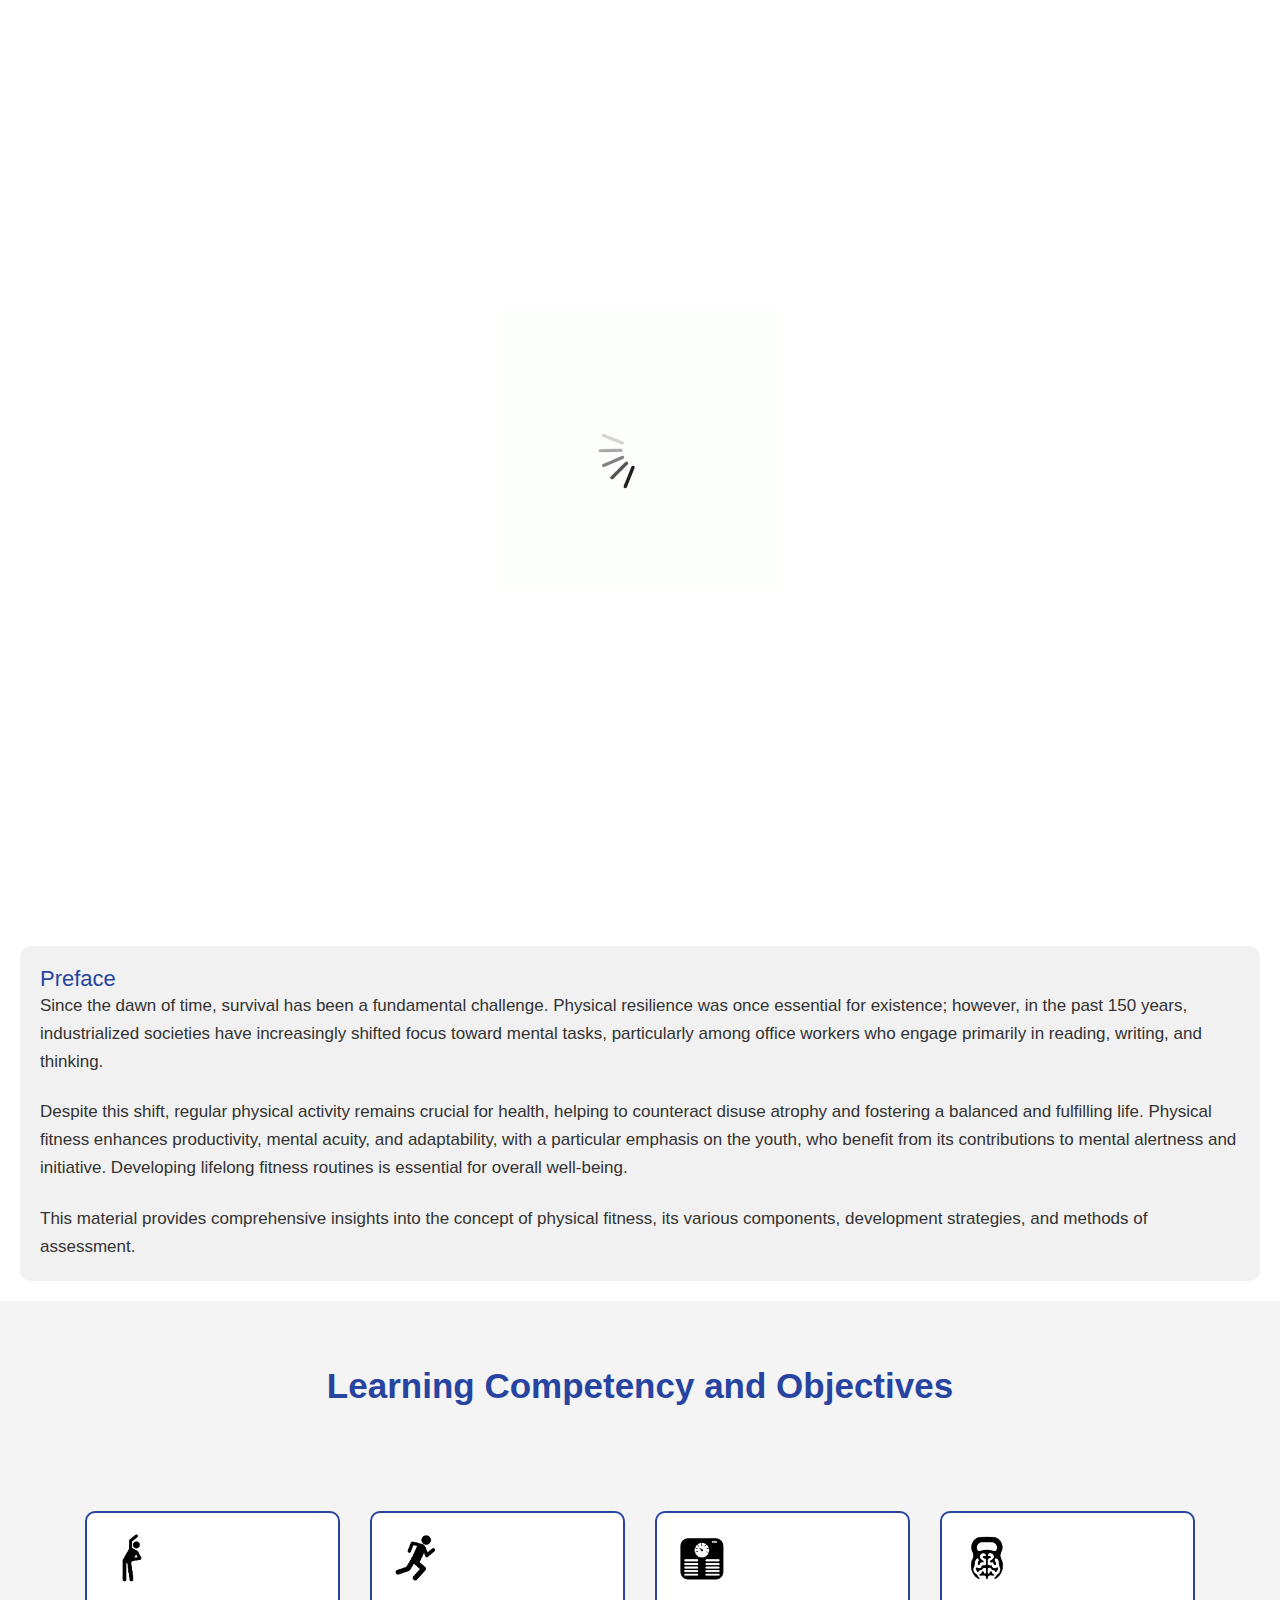
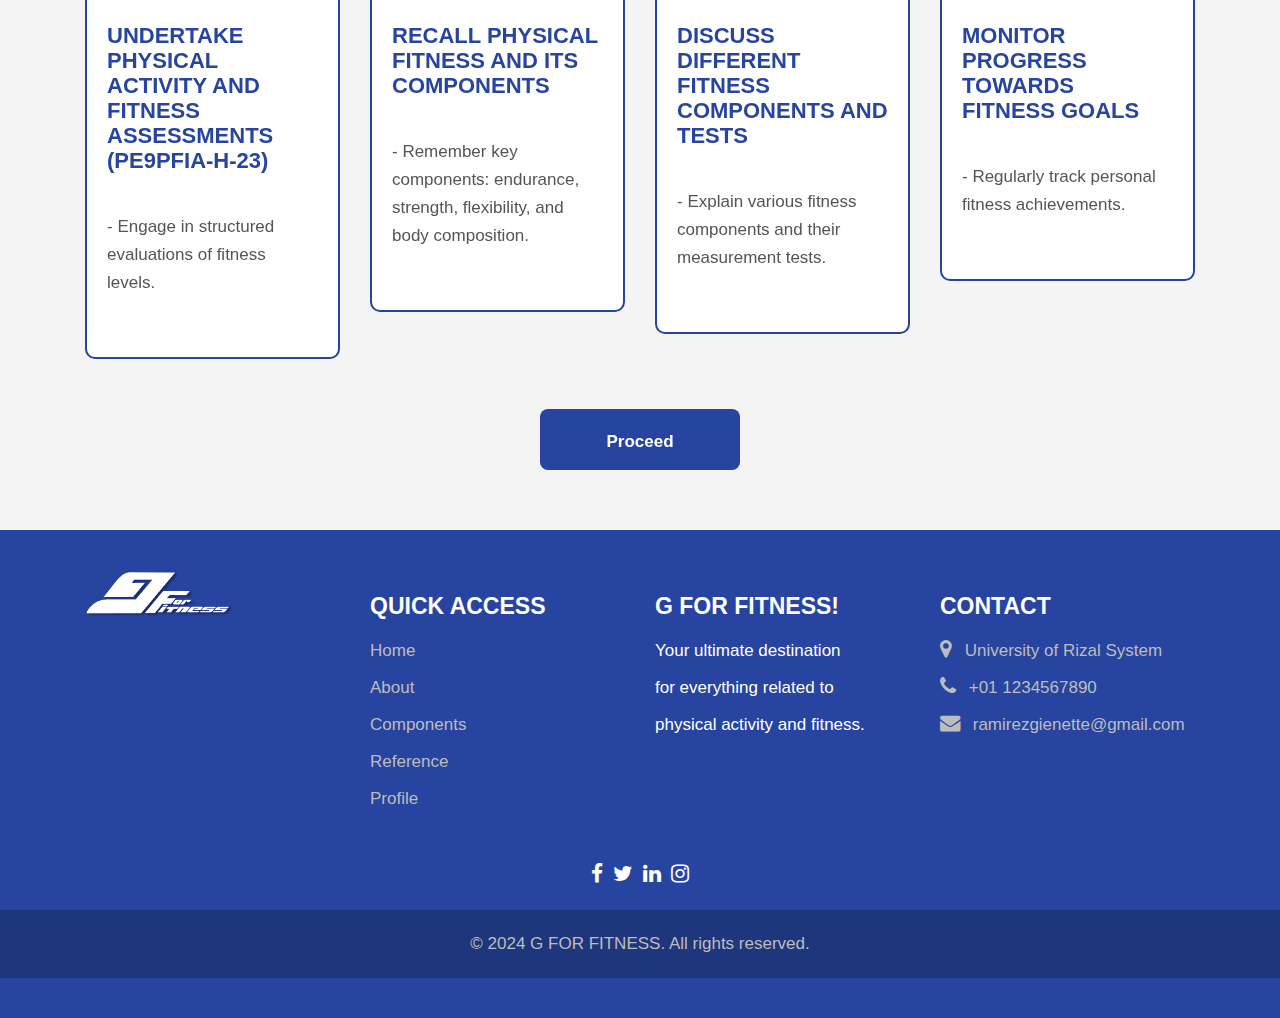
<file: index.html>
<!DOCTYPE html>
<html lang="en">
   <head>
      <!-- basic -->
      <meta charset="utf-8">
      <meta http-equiv="X-UA-Compatible" content="IE=edge">
      <!-- mobile metas -->
      <meta name="viewport" content="width=device-width, initial-scale=1">
      <meta name="viewport" content="initial-scale=1, maximum-scale=1">
      <!-- site metas -->
      <title>G for Fitness!</title>
      <link rel="icon" type="image/png" href="images/favicon2.png">
      <meta name="keywords" content="">
      <meta name="description" content="">
      <meta name="author" content="">
      <!-- bootstrap css -->
      <link rel="stylesheet" href="css/bootstrap.min.css">
      <!-- style css -->
      <link rel="stylesheet" href="css/style.css">
      <!-- responsive-->
      <link rel="stylesheet" href="css/responsive.css">
      <!-- awesome fontfamily -->
      <link rel="stylesheet" href="https://cdnjs.cloudflare.com/ajax/libs/font-awesome/4.7.0/css/font-awesome.min.css">
      <!--[if lt IE 9]>
      <script src="https://oss.maxcdn.com/html5shiv/3.7.3/html5shiv.min.js"></script>
      <script src="https://oss.maxcdn.com/respond/1.4.2/respond.min.js"></script><![endif]-->
   </head>
   <!-- body -->
   <body class="main-layout">
      <!-- loader  -->
      <div class="loader_bg">
         <div class="loader"><img src="images/loading.gif" alt="" /></div>
      </div>
      <!-- end loader -->
      <!-- header -->
   <header>
   <div class="header">
      <div class="container-fluid">
         <div class="row d-flex justify-content-between align-items-center">
            <!-- Logo Section -->
            <div class="col-6 col-md-2 logo_section">
               <a href="index.html" class="navbar-brand">
                  <img src="images/logo.png" alt="Logo" />
               </a>
            </div>

            <!-- Navbar Toggler with Custom Hamburger Icon -->
            <div class="col-6 text-right d-md-none">
               <button class="navbar-toggler custom-toggler" type="button" data-toggle="collapse" data-target="#navbarsExample04" aria-controls="navbarsExample04" aria-expanded="false" aria-label="Toggle navigation">
                  <span class="navbar-toggler-icon"></span>
               </button>
            </div>

            <!-- Navigation Menu -->
            <div class="col-md-8">
               <nav class="navigation navbar navbar-expand-md navbar-dark">
                  <div class="collapse navbar-collapse" id="navbarsExample04">
                     <ul class="navbar-nav mr-auto">
                        <li class="nav-item active">
                           <a class="nav-link" href="index.html">Home</a>
                        </li>
                        <li class="nav-item">
                           <a class="nav-link" href="about.html">About</a>
                        </li>
                        <li class="nav-item">
                           <a class="nav-link" href="we_do.html">Components</a>
                        </li>
                        <li class="nav-item">
                           <a class="nav-link" href="reference.html">References</a>
                        </li>
                        <li class="nav-item">
                           <a class="nav-link" href="contact.html">Profile</a>
                        </li>
                     </ul>
                  </div>
               </nav>
            </div>
         </div>
      </div>
   </div>
</header>
      <!-- end header -->
      <!-- start slider section -->
      <div id="top_section" class=" banner_main">
         <div class="container">
            <div class="row">
               <div class="col-md-12">
                                 <div class="bluid">
                                    <h1>Concept of  <br>Physical Fitness </h1>
                                    <p>Website that offers comprehensive guides and expert advice on all aspects of physical activity and fitness.</p>
                                 </div>
                              </div>
                           </div>
                        </div>
                     </div>
      <!-- end slider section -->
      <!-- we_do -->
<div class="website_intro" style="padding: 20px; background-color: white; border-radius: 10px; margin: 20px;">
    <h2 style="color: #2744a0;">Welcome to G for Fitness!</h2>
    <p>This website's name, G for Fitness!, is derived from the term "GO," a motivational expression encouraging physical activity. It also represents my nickname (Ma'am G), making it easier for students to remember and explore the tasks provided.</p>
    <p>Our mission is to inspire learners to engage in active physical activity, enhancing their well-being and fitness levels while establishing lifelong fitness routines. We aim to promote regular exercise by offering a variety of enjoyable exercises, educational materials, and engaging resources, fostering a motivating environment where students can achieve their fitness goals and embrace a healthier lifestyle.</p>
</div>

<!-- Preface Section -->
<div class="preface" style="padding: 20px; background-color: #f1f1f1; border-radius: 10px; margin: 20px;">
    <h2 style="color: #2744a0;">Preface</h2>
    <p>Since the dawn of time, survival has been a fundamental challenge. Physical resilience was once essential for existence; however, in the past 150 years, industrialized societies have increasingly shifted focus toward mental tasks, particularly among office workers who engage primarily in reading, writing, and thinking.</p>
    <br><p>Despite this shift, regular physical activity remains crucial for health, helping to counteract disuse atrophy and fostering a balanced and fulfilling life. Physical fitness enhances productivity, mental acuity, and adaptability, with a particular emphasis on the youth, who benefit from its contributions to mental alertness and initiative. Developing lifelong fitness routines is essential for overall well-being.</p>
    <br><p>This material provides comprehensive insights into the concept of physical fitness, its various components, development strategies, and methods of assessment.</p>
</div>

<!-- Objectives Section -->
<div class="we_do">
    <div class="container">
        <div class="row">
            <div class="col-md-12">
                <div class="titlepage text_align_center">
                    <h2 style="color: #2744a0;">Learning Competency and Objectives</h2>
                </div>
            </div>
        </div>
        <div class="row">
            <div class="col-md-12">
                <div id="we1" class="carousel slide" data-ride="carousel">
                    <div class="carousel-inner">
                        <div class="carousel-item active">
                            <div class="container-fluid">
                                <div class="carousel-caption we1_do">
                                    <div class="row">
                                        <div class="col-md-3">
                                            <div id="bo_ho" class="we_box text_align_left">
                                                <i><img src="images/we1.png" alt="#"/></i>
                                                <h3>Undertake physical activity and fitness assessments (PE9PFIa-h-23)</h3>
                                                <p>- Engage in structured evaluations of fitness levels.</p>
                                            </div>
                                        </div>
                                        <div class="col-md-3">
                                            <div id="bo_ho" class="we_box text_align_left">
                                                <i><img src="images/we11.png" alt="#"/></i>
                                                <h3>Recall Physical Fitness and its components</h3>
                                                <p>- Remember key components: endurance, strength, flexibility, and body composition.</p>
                                            </div>
                                        </div>
                                        <div class="col-md-3">
                                            <div id="bo_ho" class="we_box text_align_left">
                                                <i><img src="images/we12.png" alt="#"/></i>
                                                <h3>Discuss different fitness components and tests</h3>
                                                <p>- Explain various fitness components and their measurement tests.</p>
                                            </div>
                                        </div>
                                        <div class="col-md-3">
                                            <div id="bo_ho" class="we_box text_align_left">
                                                <i><img src="images/we13.png" alt="#"/></i>
                                                <h3>Monitor progress towards fitness goals</h3>
                                                <p>- Regularly track personal fitness achievements.</p>
                                            </div>
                                        </div>
                                    </div>
                                     <a class="read_more" href="about.html">Proceed</a>
                                </div>
                            </div>
                        </div>
                    </div>
                </div>
            </div>
        </div>
    </div>
</div>
      <!-- end we_do -->
      <!-- footer -->
<footer>
    <div class="footer">
        <div class="container">
            <!-- Logo Section -->
            <div class="col-md-3">
                <a class="logo_footer" href="index.html">
                    <img src="images/logo_footer.png" alt="Logo" />
                </a>
            </div>

            <!-- Useful Links Section -->
            <div class="col-md-3">
                <div class="Informa helpful">
                    <h3>Quick Access</h3>
                    <ul>
                        <li><a href="index.html">Home</a></li>
                        <li><a href="about.html">About</a></li>
                        <li><a href="we_do.html">Components</a></li>
                        <li><a href="reference.html">Reference</a></li>
                        <li><a href="contact.html">Profile</a></li>
                    </ul>
                </div>
            </div>

            <!-- Company Information Section -->
            <div class="col-md-3">
                <div class="Informa">
                    <h3>G for Fitness!</h3>
                    <ul>
                        <li>Your ultimate destination</li>
                        <li>for everything related to</li>
                        <li> physical activity and fitness.</li>
                    </ul>
                </div>
            </div>

            <!-- Contact Us Section -->
            <div class="col-md-3">
                <div class="Informa conta">
                    <h3>Contact</h3>
                    <ul>
                        <li><a href="#"><i class="fa fa-map-marker" aria-hidden="true"></i> University of Rizal System</a></li>
                        <li><a href="#"><i class="fa fa-phone" aria-hidden="true"></i> +01 1234567890</a></li>
                        <li><a href="#"><i class="fa fa-envelope" aria-hidden="true"></i> ramirezgienette@gmail.com</a></li>
                    </ul>
                </div>
            </div>
        </div>

        <!-- Social Icons -->
        <ul class="social_icon">
            <li><a href="#"><i class="fa fa-facebook"></i></a></li>
            <li><a href="#"><i class="fa fa-twitter"></i></a></li>
            <li><a href="#"><i class="fa fa-linkedin"></i></a></li>
            <li><a href="#"><i class="fa fa-instagram"></i></a></li>
        </ul>

        <!-- Copyright -->
        <div class="copyright">
            <p>&copy; 2024 G FOR FITNESS. All rights reserved.</p>
        </div>
    </div>
</footer>

      <!-- end footer -->
      <!-- Javascript files-->
      <script src="js/jquery.min.js"></script>
      <script src="js/bootstrap.bundle.min.js"></script>
      <script src="js/jquery-3.0.0.min.js"></script>
      <script src="js/custom.js"></script>
   </body>
</html>
</file>
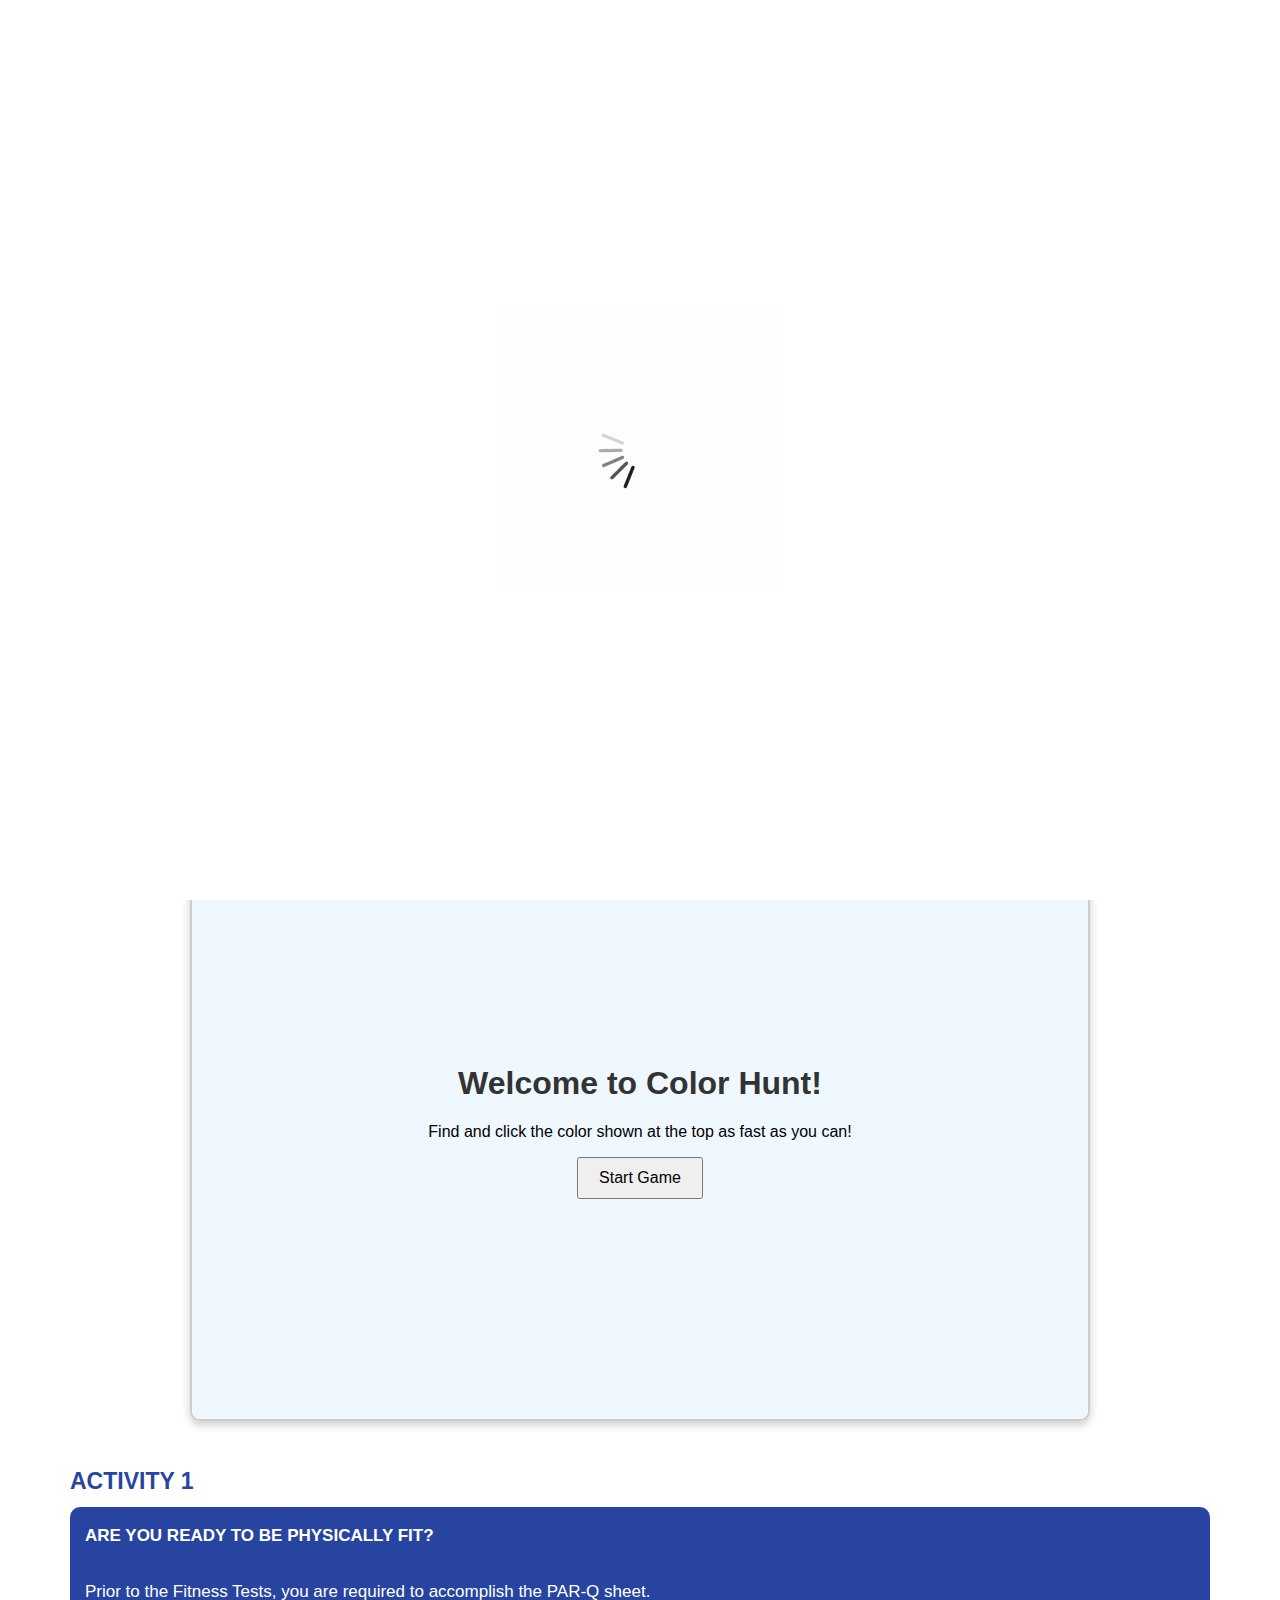
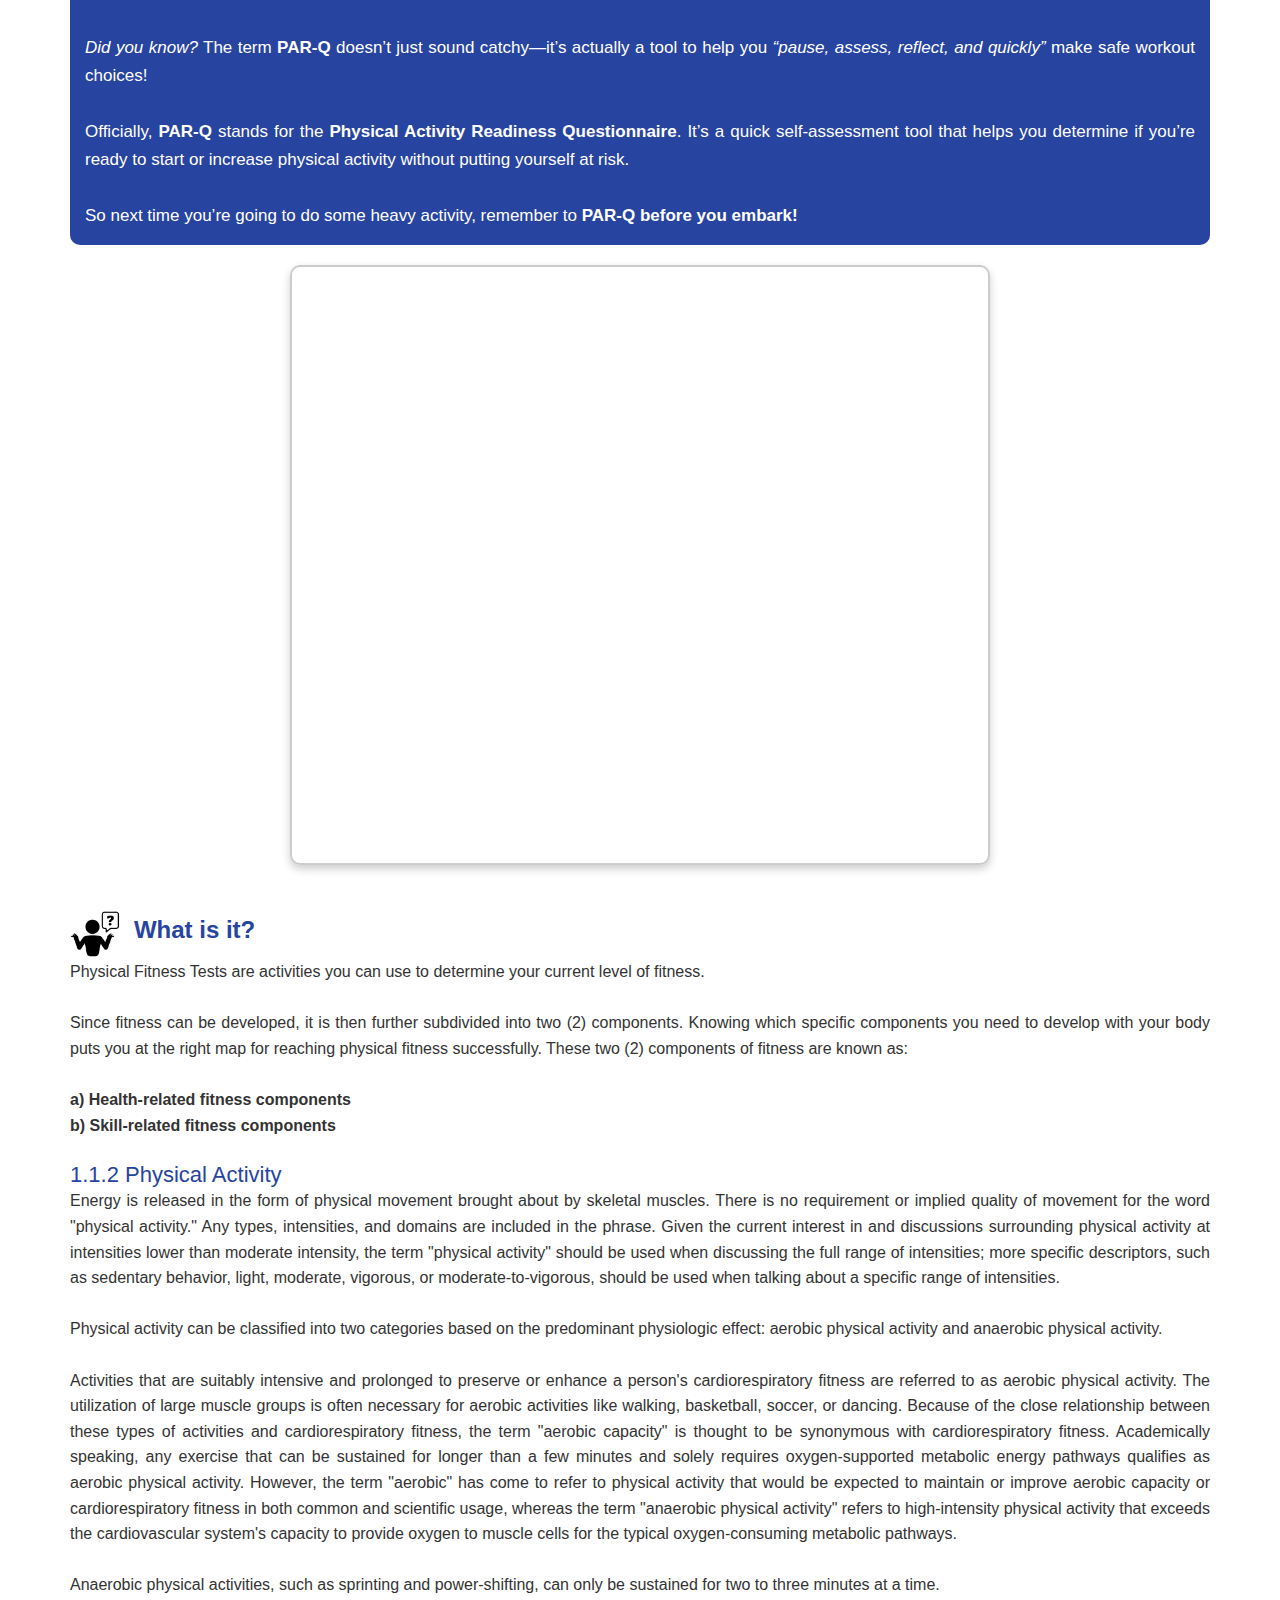
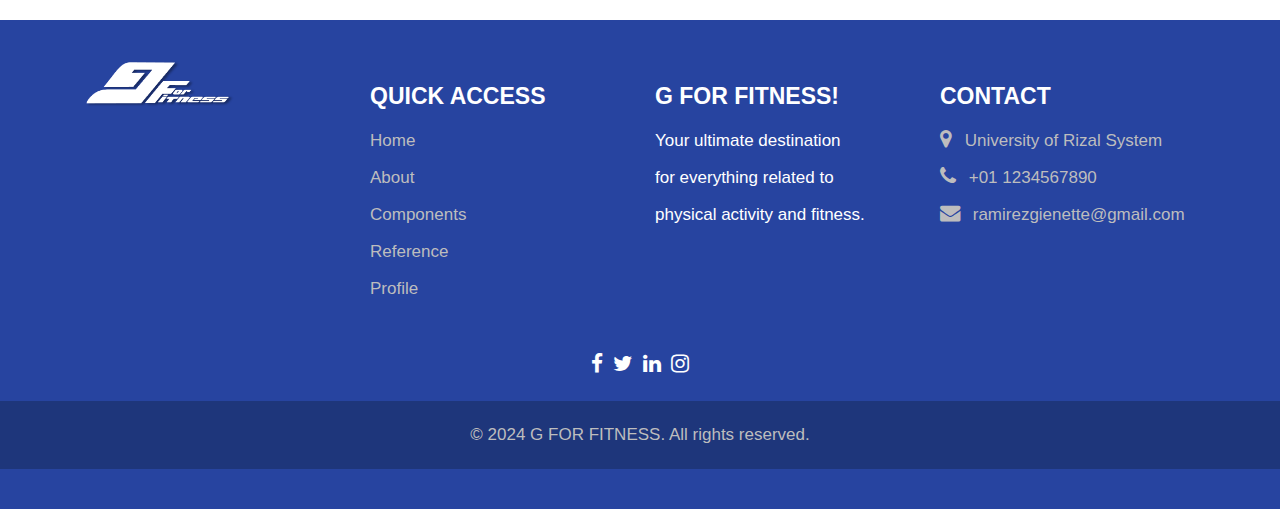
<file: about.html>
<!DOCTYPE html>
<html lang="en">
   <head>
      <!-- basic -->
      <meta charset="utf-8">
      <meta http-equiv="X-UA-Compatible" content="IE=edge">
      <!-- mobile metas -->
      <meta name="viewport" content="width=device-width, initial-scale=1">
      <meta name="viewport" content="initial-scale=1, maximum-scale=1">
      <!-- site metas -->
      <title>Introduction</title>
      <link rel="icon" type="image/png" href="images/favicon2.png">
      <meta name="keywords" content="">
      <meta name="description" content="">
      <meta name="author" content="">
      <!-- bootstrap css -->
      <link rel="stylesheet" href="css/bootstrap.min.css">
      <!-- style css -->
      <link rel="stylesheet" href="css/style.css">
      <!-- responsive-->
      <link rel="stylesheet" href="css/responsive.css">
      <!-- awesome fontfamily -->
      <link rel="stylesheet" href="https://cdnjs.cloudflare.com/ajax/libs/font-awesome/4.7.0/css/font-awesome.min.css">
      <!--[if lt IE 9]>
      <script src="https://oss.maxcdn.com/html5shiv/3.7.3/html5shiv.min.js"></script>
      <script src="https://oss.maxcdn.com/respond/1.4.2/respond.min.js"></script><![endif]-->
   </head>
   <!-- body -->
   <body class="main-layout">
      <!-- loader  -->
      <div class="loader_bg">
         <div class="loader"><img src="images/loading.gif" alt="" /></div>
      </div>
      <!-- end loader -->
      <!-- header -->
      <header>
         <div class="header">
            <div class="container-fluid">
               <div class="row d_flex">
                  <div class=" col-md-2 col-sm-3 col logo_section">
                     <div class="full">
                        <div class="center-desk">
                           <div class="logo">
                              <a href="index.html"><img src="images/logo.png" alt="#" /></a>
                           </div>
                        </div>
                     </div>
                  </div>
                   <div class="col-md-8 col-sm-9">
                     <nav class="navigation navbar navbar-expand-md navbar-dark ">
                        <button class="navbar-toggler" type="button" data-toggle="collapse" data-target="#navbarsExample04" aria-controls="navbarsExample04" aria-expanded="false" aria-label="Toggle navigation">
                        <span class="navbar-toggler-icon"></span>
                        </button>
                        <div class="collapse navbar-collapse" id="navbarsExample04">
                           <ul class="navbar-nav mr-auto">
                              <li class="nav-item active">
                                 <a class="nav-link" href="index.html">Home</a>
                              </li>
                              <li class="nav-item">
                                 <a class="nav-link" href="about.html">About</a>
                              </li>
                              <li class="nav-item">
                                 <a class="nav-link" href="we_do.html">Components</a>
                              </li>
                               <li class="nav-item">
                                 <a class="nav-link" href="reference.html">References</a>
                              </li>
                              <li class="nav-item">
                                 <a class="nav-link" href="contact.html">Profile</a>
                              </li>
                           </ul>
                        </div>
                     </nav>
                  </div>
               </div>
            </div>
         </div>
      </header>
      <!-- end header -->
<!-- about -->
<div class="about" style="background-color: #fff; padding: 135px 0;">
    <div class="container">
        <div class="row">
            <!-- Introduction Section -->
            <div class="col-md-12">
                <div class="titlepage text_align_center">
                    <h2 style="color: #2744a0; font-weight: bold;">Introduction</h2>
                    <p style="color: #111; text-align: justify; font-size: 16px; line-height: 1.6;">
                        A state of health and well-being known as <b><i>physical fitness</i></b> includes the capacity to engage in daily activities, participate in sports, and carry out job-related duties. A structured recovery plan, appropriate rest, moderate-to-intense activity, and good nutrition are all necessary to achieve physical fitness. It has to do with preserving health in general, flexibility, and the ability to work and play effectively. Physical fitness, whether it be in the form of strength, flexibility, or cardiovascular endurance, is key to our lives.
                        <br><br>
                        It gives you an overview of the role of physical fitness. Any kind of physical activity has advantages for our bodies and minds. People should be as active as they can throughout such times to avoid acquiring any lifestyle problems.
                    </p>
                </div>
            </div>

            <!-- Meaning and Definition of Terms Section -->
            <div class="col-md-12 mt-4">
                <div class="Informa">
                    <h3 style="text-align: left; color: #2744a0; margin-top: 30px; font-weight: bold;">1.1 Meaning and Definition of Terms</h3>
                    <div class="titlepages text_align_left">
                        <h2 style="color: #2744a0;">1.1.1 Physical Fitness</h2>
                    </div>
                    <p style="text-align: justify; font-size: 16px; line-height: 1.6;">
                        It is a way to handle the common and exceptional demands of everyday life in a secure manner and without experiencing undue exhaustion. It is, in nature, the body's capacity to operate properly and efficiently, which enhances overall quality of life. A suited individual has a good and healthy view of life. It makes individuals more independent and mentally sharp. Physically fit people are better able to adapt to their surroundings because their bodies and minds work in perfect harmony. Although it is widely acknowledged that physical fitness plays a significant role in an individual's proper growth and development, there is an agreement on what exactly defines physical fitness. It is evident from studies and academic research that the various aspects of physical fitness may be separated into two categories: skill-related physical fitness and health-related physical fitness.
                        <br><br>
                        The ability of an individual to live according to their fullest potential depends on their overall fitness, which comes from their highly connected physical, mental, emotional, social, and spiritual aspects.
                    </p>
                    <br><br>
                    <h2 style="color: #2744a0;"><b>Enjoy this color hunt energizer before moving on to the actual activity! Have fun!</b></h2>

                   <div style="display: flex; justify-content: center; padding: 20px;">
    <embed src="game.html"
           style="width: 900px; height: 600px; border: 2px solid #cccccc;
                  box-shadow: 0 4px 8px rgba(0, 0, 0, 0.2); border-radius: 10px;">
</div>

                    <!-- Activity Section -->
                    <h3 style="text-align: left; color: #2744a0; margin-top: 30px; font-weight: bold;">Activity 1</h3>
                    <p style="text-align: justify; color: #fff; background-color: #2744a0; padding: 15px; border-radius: 10px;">
    <strong>ARE YOU READY TO BE PHYSICALLY FIT?</strong>
    <br><br>
    Prior to the Fitness Tests, you are required to accomplish the PAR-Q sheet.
    <br><br>
    <em>Did you know?</em> The term <strong>PAR-Q</strong> doesn’t just sound catchy—it’s actually a tool to help you <em>“pause, assess, reflect, and quickly”</em> make safe workout choices!
    <br><br>
    Officially, <strong>PAR-Q</strong> stands for the <strong>Physical Activity Readiness Questionnaire</strong>. It’s a quick self-assessment tool that helps you determine if you’re ready to start or increase physical activity without putting yourself at risk.
    <br><br>
    So next time you’re going to do some heavy activity, remember to <strong>PAR-Q before you embark!</strong>

<div style="display: flex; justify-content: center; padding: 20px;">
    <embed src="https://forms.gle/J5WNAgVUWQyNK69V7"
           style="width: 700px; height: 600px; border: 2px solid #cccccc;
                  box-shadow: 0 4px 8px rgba(0, 0, 0, 0.2); border-radius: 10px;">
</div></p>


                    <div class="titlepages text_align_left mt-4">
    <img src="images\what-01.png" alt="Description of image" style="width: 50px; height: 50px; vertical-align: middle; margin-right: 10px;">
    <h1 style="color: #2744a0; display: inline-block;"><b>What is it?</b></h1>
</div>

                    <p style="text-align: justify; font-size: 16px; line-height: 1.6;">
                        Physical Fitness Tests are activities you can use to determine your current level of fitness.
                        <br><br>
                        Since fitness can be developed, it is then further subdivided into two (2) components. Knowing which specific components you need to develop with your body puts you at the right map for reaching physical fitness successfully. These two (2) components of fitness are known as:
                        <br><br><b>
                        a) Health-related fitness components<br>
                        b) Skill-related fitness components
                    </b></p>

                    <!-- Physical Activity Section -->
                    <div class="titlepages text_align_left mt-4">
                        <h2 style="color: #2744a0;">1.1.2 Physical Activity</h2>
                    </div>
                    <p style="text-align: justify; font-size: 16px; line-height: 1.6;">
                        Energy is released in the form of physical movement brought about by skeletal muscles. There is no requirement or implied quality of movement for the word "physical activity." Any types, intensities, and domains are included in the phrase. Given the current interest in and discussions surrounding physical activity at intensities lower than moderate intensity, the term "physical activity" should be used when discussing the full range of intensities; more specific descriptors, such as sedentary behavior, light, moderate, vigorous, or moderate-to-vigorous, should be used when talking about a specific range of intensities.
                        <br><br>
                        Physical activity can be classified into two categories based on the predominant physiologic effect: aerobic physical activity and anaerobic physical activity.
                        <br><br>
                        Activities that are suitably intensive and prolonged to preserve or enhance a person's cardiorespiratory fitness are referred to as aerobic physical activity. The utilization of large muscle groups is often necessary for aerobic activities like walking, basketball, soccer, or dancing. Because of the close relationship between these types of activities and cardiorespiratory fitness, the term "aerobic capacity" is thought to be synonymous with cardiorespiratory fitness. Academically speaking, any exercise that can be sustained for longer than a few minutes and solely requires oxygen-supported metabolic energy pathways qualifies as aerobic physical activity. However, the term "aerobic" has come to refer to physical activity that would be expected to maintain or improve aerobic capacity or cardiorespiratory fitness in both common and scientific usage, whereas the term "anaerobic physical activity" refers to high-intensity physical activity that exceeds the cardiovascular system's capacity to provide oxygen to muscle cells for the typical oxygen-consuming metabolic pathways.
                        <br><br>
                        Anaerobic physical activities, such as sprinting and power-shifting, can only be sustained for two to three minutes at a time.
                    </p><br>
                </div>
            </div>
        </div>
    </div>
<!-- end about -->
        <!-- footer -->
<footer>
    <div class="footer">
        <div class="container">
            <!-- Logo Section -->
            <div class="col-md-3">
                <a class="logo_footer" href="index.html">
                    <img src="images/logo_footer.png" alt="Logo" />
                </a>
            </div>

            <!-- Useful Links Section -->
            <div class="col-md-3">
                <div class="Informa helpful">
                    <h3>Quick Access</h3>
                    <ul>
                        <li><a href="index.html">Home</a></li>
                        <li><a href="about.html">About</a></li>
                        <li><a href="we_do.html">Components</a></li>
                        <li><a href="reference.html">Reference</a></li>
                        <li><a href="contact.html">Profile</a></li>
                    </ul>
                </div>
            </div>

            <!-- Company Information Section -->
            <div class="col-md-3">
                <div class="Informa">
                    <h3>G for Fitness!</h3>
                    <ul>
                        <li>Your ultimate destination</li>
                        <li>for everything related to</li>
                        <li> physical activity and fitness.</li>
                    </ul>
                </div>
            </div>

            <!-- Contact Us Section -->
            <div class="col-md-3">
                <div class="Informa conta">
                    <h3>Contact</h3>
                    <ul>
                        <li><a href="#"><i class="fa fa-map-marker" aria-hidden="true"></i> University of Rizal System</a></li>
                        <li><a href="#"><i class="fa fa-phone" aria-hidden="true"></i> +01 1234567890</a></li>
                        <li><a href="#"><i class="fa fa-envelope" aria-hidden="true"></i> ramirezgienette@gmail.com</a></li>
                    </ul>
                </div>
            </div>
        </div>

        <!-- Social Icons -->
        <ul class="social_icon">
            <li><a href="#"><i class="fa fa-facebook"></i></a></li>
            <li><a href="#"><i class="fa fa-twitter"></i></a></li>
            <li><a href="#"><i class="fa fa-linkedin"></i></a></li>
            <li><a href="#"><i class="fa fa-instagram"></i></a></li>
        </ul>

        <!-- Copyright -->
        <div class="copyright">
            <p>&copy; 2024 G FOR FITNESS. All rights reserved.</p>
        </div>
    </div>
</footer>
      <!-- Javascript files-->
      <script src="js/jquery.min.js"></script>
      <script src="js/bootstrap.bundle.min.js"></script>
      <script src="js/jquery-3.0.0.min.js"></script>
      <script src="js/custom.js"></script>
   </body>
</html>
</file>
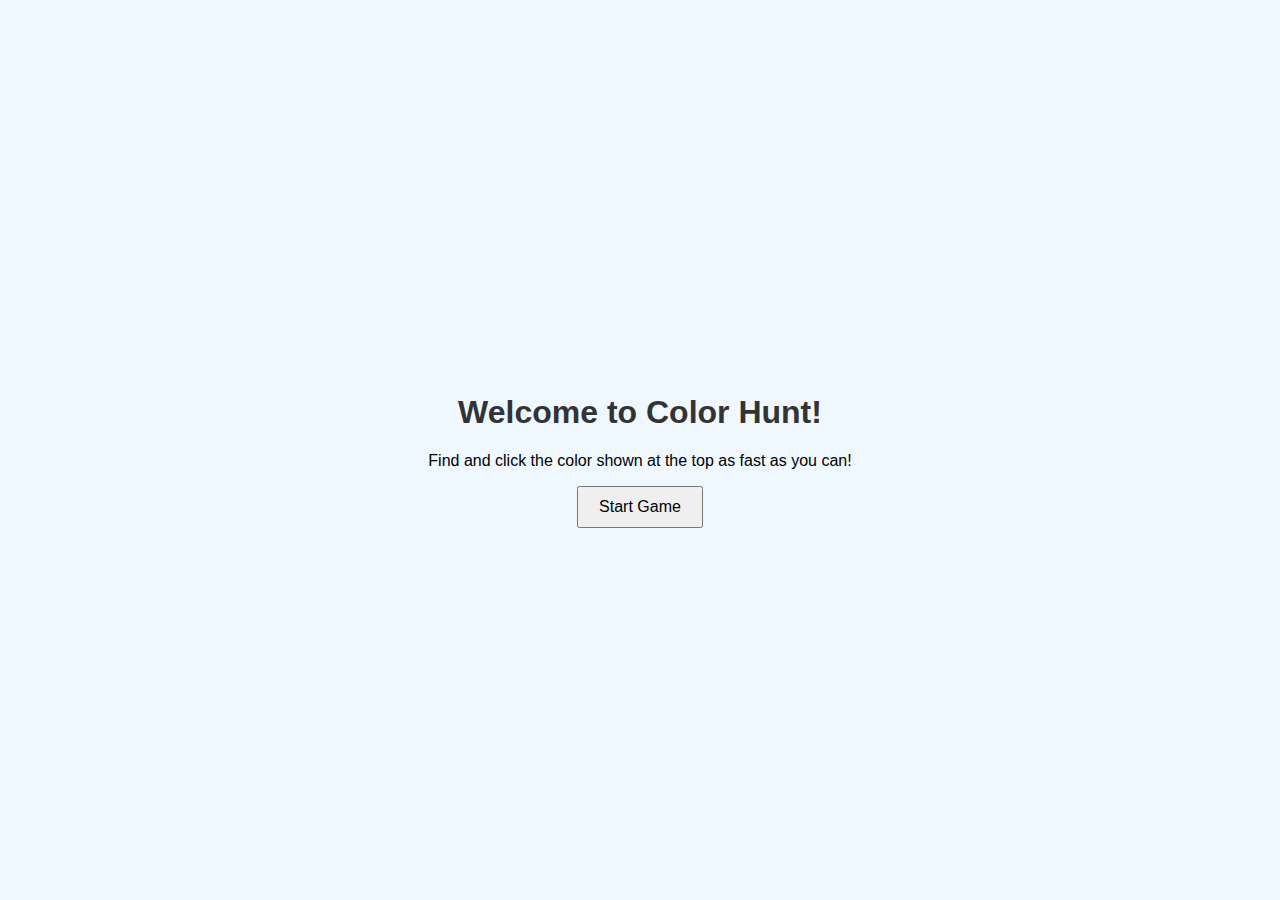
<file: game.html>
<!DOCTYPE html>
<html lang="en">
<head>
  <meta charset="UTF-8">
  <meta name="viewport" content="width=device-width, initial-scale=1.0">
  <title>Color Hunt Game</title>
  <style>
    body {
      display: flex;
      flex-direction: column;
      align-items: center;
      justify-content: center;
      height: 100vh;
      font-family: Arial, sans-serif;
      margin: 0;
      background-color: #f0f8ff;
    }

    h1, h2 {
      color: #333;
    }

    #game-container {
      display: none;
      flex-direction: column;
      align-items: center;
    }

    #target-color {
      font-size: 1.5em;
      margin: 20px 0;
    }

    #grid {
      display: grid;
      grid-template-columns: repeat(5, 60px);
      gap: 10px;
    }

    .color-square {
      width: 60px;
      height: 60px;
      cursor: pointer;
      border-radius: 5px;
    }

    #start-screen, #end-screen {
      text-align: center;
    }

    #score, #timer {
      font-size: 1.2em;
      margin: 10px;
    }

    button {
      padding: 10px 20px;
      font-size: 1em;
      cursor: pointer;
    }
  </style>
</head>
<body>

  <div id="start-screen">
    <h1>Welcome to Color Hunt!</h1>
    <p>Find and click the color shown at the top as fast as you can!</p>
    <button onclick="startGame()">Start Game</button>
  </div>

  <div id="game-container">
    <h2 id="target-color">Find: Red</h2>
    <div id="score">Score: 0</div>
    <div id="timer">Time: 60</div>
    <div id="grid"></div>
  </div>

  <div id="end-screen" style="display: none;">
    <h1>Time's Up!</h1>
    <p id="final-score">Your Score: 0</p>
    <button onclick="restartGame()">Play Again</button>
  </div>

  <script>
    const colors = ["red", "blue", "green", "yellow", "purple", "orange", "pink"];
    let targetColor = "";
    let score = 0;
    let time = 60;
    let timerInterval;

    function startGame() {
      document.getElementById("start-screen").style.display = "none";
      document.getElementById("game-container").style.display = "flex";
      score = 0;
      time = 60;
      updateScore();
      updateTime();
      generateTargetColor();
      generateGrid();
      startTimer();
    }

    function startTimer() {
      timerInterval = setInterval(() => {
        time--;
        updateTime();
        if (time <= 0) {
          endGame();
        }
      }, 1000);
    }

    function generateTargetColor() {
      targetColor = colors[Math.floor(Math.random() * colors.length)];
      document.getElementById("target-color").innerText = `Find: ${targetColor.charAt(0).toUpperCase() + targetColor.slice(1)}`;
    }

    function generateGrid() {
      const grid = document.getElementById("grid");
      grid.innerHTML = "";
      for (let i = 0; i < 25; i++) {
        const colorSquare = document.createElement("div");
        colorSquare.classList.add("color-square");
        const randomColor = colors[Math.floor(Math.random() * colors.length)];
        colorSquare.style.backgroundColor = randomColor;
        colorSquare.onclick = () => handleSquareClick(randomColor);
        grid.appendChild(colorSquare);
      }
    }

    function handleSquareClick(color) {
      if (color === targetColor) {
        score += 10;
        generateTargetColor();
        generateGrid();
      } else {
        score -= 5;
      }
      updateScore();
    }

    function updateScore() {
      document.getElementById("score").innerText = `Score: ${score}`;
    }

    function updateTime() {
      document.getElementById("timer").innerText = `Time: ${time}`;
    }

    function endGame() {
      clearInterval(timerInterval);
      document.getElementById("game-container").style.display = "none";
      document.getElementById("end-screen").style.display = "block";
      document.getElementById("final-score").innerText = `Your Score: ${score}`;
    }

    function restartGame() {
      document.getElementById("end-screen").style.display = "none";
      startGame();
    }
  </script>

</body>
</html>
</file>
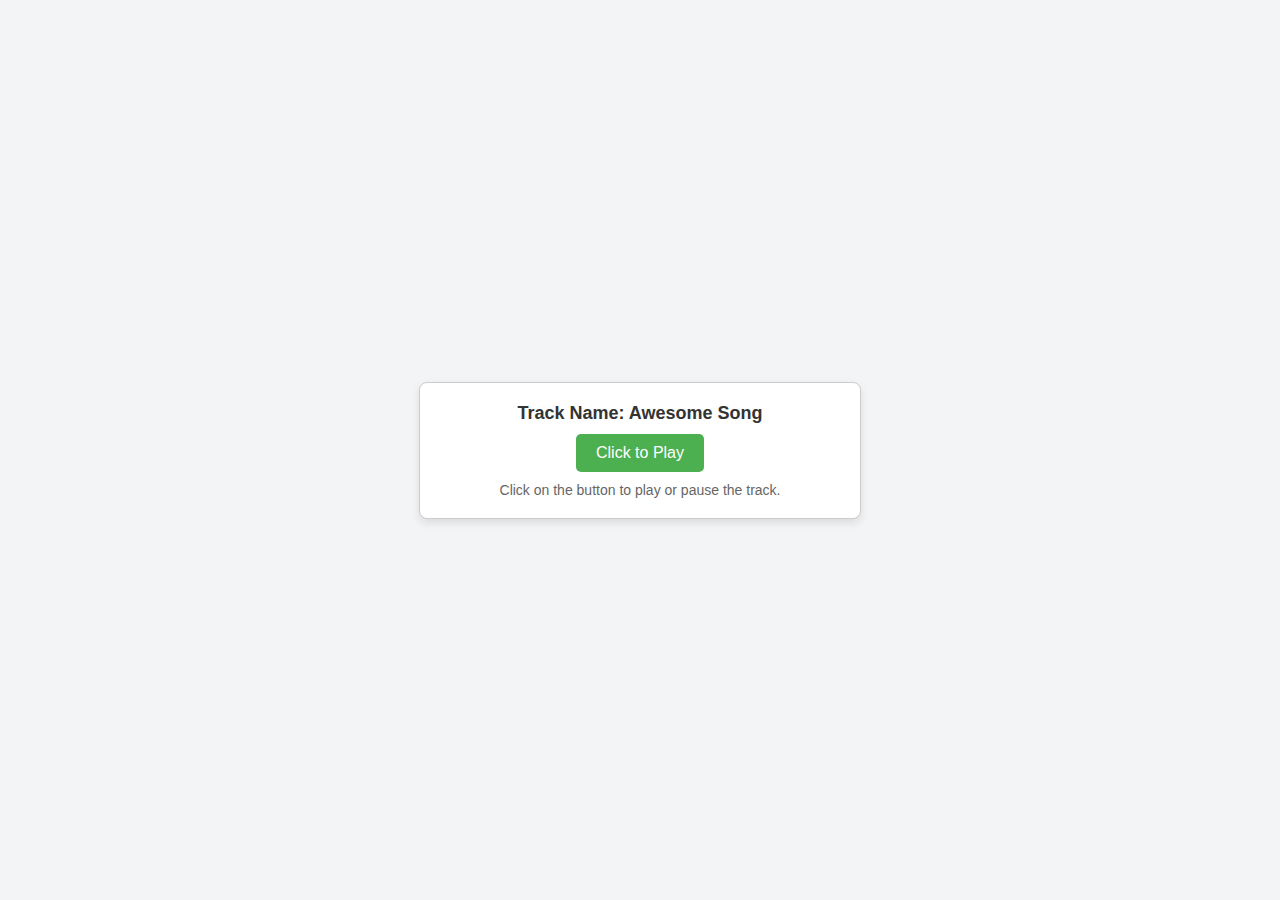
<file: mp3.html>
<!DOCTYPE html>
<html lang="en">
<head>
    <meta charset="UTF-8">
    <meta name="viewport" content="width=device-width, initial-scale=1.0">
    <title>Interactive MP3 Player</title>
    <style>
        body {
            font-family: Arial, sans-serif;
            display: flex;
            flex-direction: column;
            align-items: center;
            justify-content: center;
            height: 100vh;
            margin: 0;
            background-color: #f3f4f6;
        }
        .player {
            text-align: center;
            padding: 20px;
            width: 400px; /* Adjust the width here to make it wider */
            border: 1px solid #ccc;
            border-radius: 8px;
            background-color: #ffffff;
            box-shadow: 0 4px 8px rgba(0, 0, 0, 0.1);
            cursor: pointer;
            transition: transform 0.3s ease;
        }
        .player:hover {
            transform: scale(1.05);
        }
        .track-name {
            font-size: 18px;
            margin-bottom: 10px;
            font-weight: bold;
            color: #333;
        }
        .play-pause-button {
            padding: 10px 20px;
            font-size: 16px;
            background-color: #4CAF50;
            color: white;
            border: none;
            border-radius: 5px;
            cursor: pointer;
            transition: background-color 0.3s ease;
        }
        .play-pause-button:hover {
            background-color: #45a049;
        }
        .instructions {
            font-size: 14px;
            color: #666;
            margin-top: 10px;
        }
    </style>
</head>
<body>
    <div class="player" onclick="togglePlayPause()">
        <div class="track-name">Track Name: Awesome Song</div>
        <button id="playPauseBtn" class="play-pause-button">Click to Play</button>
        <audio id="audioPlayer" src="C:\Users\Kimalessandra\PycharmProjects\pythonProject\hightech-html\images\butt kicks.mp3"></audio>
        <div class="instructions">Click on the button to play or pause the track.</div>
    </div>

    <script>
        const audioPlayer = document.getElementById("audioPlayer");
        const playPauseBtn = document.getElementById("playPauseBtn");

        function togglePlayPause() {
            if (audioPlayer.paused) {
                audioPlayer.play();
                playPauseBtn.textContent = "Pause";
            } else {
                audioPlayer.pause();
                playPauseBtn.textContent = "Play";
            }
        }
    </script>
</body>
</html>
</file>
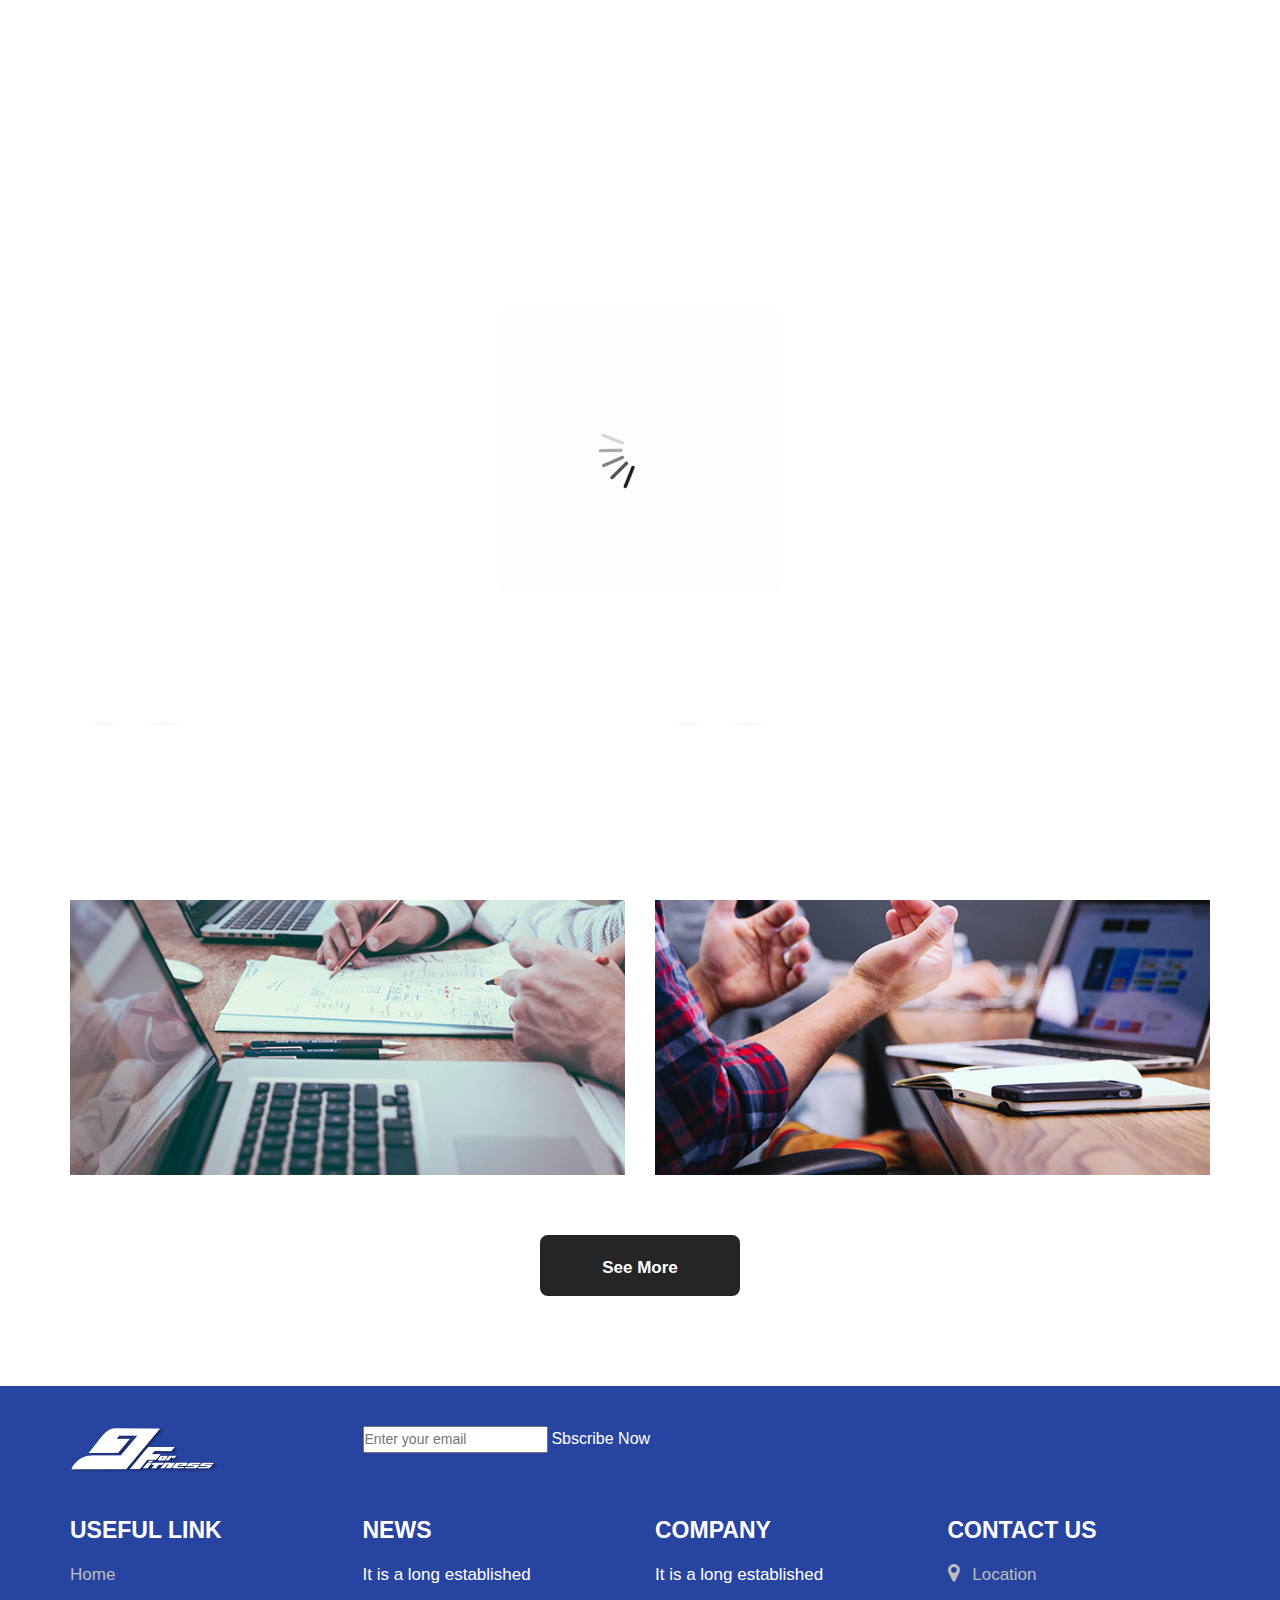
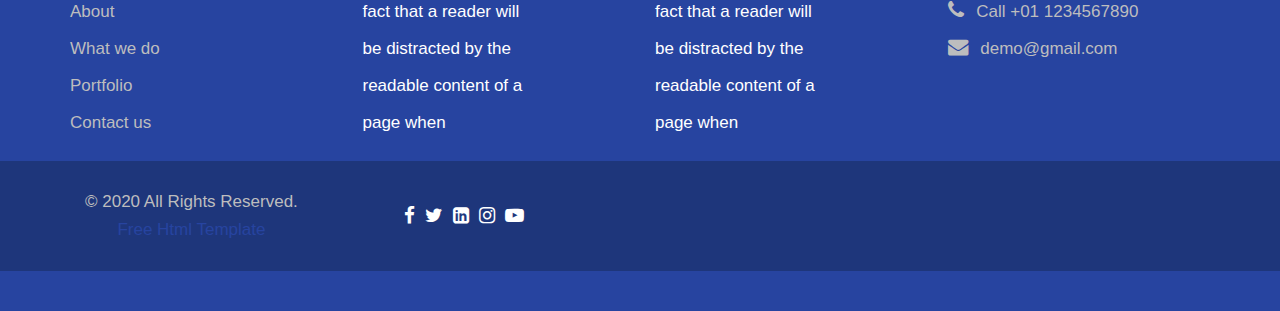
<file: portfolio.html>
<!DOCTYPE html>
<html lang="en">
   <head>
      <!-- basic -->
      <meta charset="utf-8">
      <meta http-equiv="X-UA-Compatible" content="IE=edge">
      <!-- mobile metas -->
      <meta name="viewport" content="width=device-width, initial-scale=1">
      <meta name="viewport" content="initial-scale=1, maximum-scale=1">
      <!-- site metas -->
      <title>hightech</title>
      <meta name="keywords" content="">
      <meta name="description" content="">
      <meta name="author" content="">
      <!-- bootstrap css -->
      <link rel="stylesheet" href="css/bootstrap.min.css">
      <!-- style css -->
      <link rel="stylesheet" href="css/style.css">
      <!-- responsive-->
      <link rel="stylesheet" href="css/responsive.css">
      <!-- awesome fontfamily -->
      <link rel="stylesheet" href="https://cdnjs.cloudflare.com/ajax/libs/font-awesome/4.7.0/css/font-awesome.min.css">
      <!--[if lt IE 9]>
      <script src="https://oss.maxcdn.com/html5shiv/3.7.3/html5shiv.min.js"></script>
      <script src="https://oss.maxcdn.com/respond/1.4.2/respond.min.js"></script><![endif]-->
   </head>
   <!-- body -->
   <body class="main-layout inner_page">
      <!-- loader  -->
      <div class="loader_bg">
         <div class="loader"><img src="images/loading.gif" alt="" /></div>
      </div>
      <!-- end loader -->
      <!-- header -->
      <header>
         <div class="header">
            <div class="container-fluid">
               <div class="row d_flex">
                  <div class=" col-md-2 col-sm-3 col logo_section">
                     <div class="full">
                        <div class="center-desk">
                           <div class="logo">
                              <a href="index.html"><img src="images/logo.png" alt="#" /></a>
                           </div>
                        </div>
                     </div>
                  </div>
                  <div class="col-md-8 col-sm-9">
                     <nav class="navigation navbar navbar-expand-md navbar-dark ">
                        <button class="navbar-toggler" type="button" data-toggle="collapse" data-target="#navbarsExample04" aria-controls="navbarsExample04" aria-expanded="false" aria-label="Toggle navigation">
                        <span class="navbar-toggler-icon"></span>
                        </button>
                        <div class="collapse navbar-collapse" id="navbarsExample04">
                           <ul class="navbar-nav mr-auto">
                              <li class="nav-item">
                                 <a class="nav-link" href="index.html">Home</a>
                              </li>
                              <li class="nav-item">
                                 <a class="nav-link" href="about.html">About</a>
                              </li>
                              <li class="nav-item">
                                 <a class="nav-link" href="we_do.html">What we do</a>
                              </li>
                              <li class="nav-item active">
                                 <a class="nav-link" href="portfolio.html">Portfolio </a>
                              </li>
                              <li class="nav-item">
                                 <a class="nav-link" href="contact.html">Contact Us</a>
                              </li>
                           </ul>
                        </div>
                     </nav>
                  </div>
                  <div class="col-md-2 d_none">
                     <ul class="email text_align_right">
                        <li> <a href="Javascript:void(0)"> Login </a></li>
                        <li> <a href="Javascript:void(0)"> <i class="fa fa-search" style="cursor: pointer;" aria-hidden="true"> </i></a> </li>
                     </ul>
                  </div>
               </div>
            </div>
         </div>
      </header>
      <!-- end header -->
      <!-- portfolio -->
      <div class="portfolio">
         <div class="container">
            <div class="row">
               <div class="col-md-12">
                  <div class="titlepage text_align_left">
                     <h2>We Have Done Portfolio  </h2>
                  </div>
               </div>
            </div>
            <div class="row">
               <div class="col-md-6">
                  <div id="ho_nf" class="portfolio_main text_align_left">
                     <figure>
                        <img src="images/prot1.png" alt="#"/>
                        <div class="portfolio_text">
                           <div class="li_icon">
                              <a href="Javascript:void(0)"><i class="fa fa-search" aria-hidden="true"></i></a>
                              <a href="Javascript:void(0)"><i class="fa fa-link" aria-hidden="true"></i></a>
                           </div>
                           <h3>Carrency Dashbord</h3>
                           <p>There are many variations of passages of Lorem Ipsum available, but the majoraity have suffered alteration in some form, by injected humour, or randomised words which don't look even slightly believable</p>
                        </div>
                     </figure>
                  </div>
               </div>
               <div class="col-md-6">
                  <div id="ho_nf" class="portfolio_main text_align_left">
                     <figure>
                        <img src="images/prot2.png" alt="#"/>
                        <div class="portfolio_text">
                           <div class="li_icon">
                              <a href="Javascript:void(0)"><i class="fa fa-search" aria-hidden="true"></i></a>
                              <a href="Javascript:void(0)"><i class="fa fa-link" aria-hidden="true"></i></a>
                           </div>
                           <h3>Carrency Dashbord</h3>
                           <p>There are many variations of passages of Lorem Ipsum available, but the majoraity have suffered alteration in some form, by injected humour, or randomised words which don't look even slightly believable</p>
                        </div>
                     </figure>
                  </div>
               </div>
               <div class="col-md-6">
                  <div id="ho_nf" class="portfolio_main text_align_left">
                     <figure>
                        <img src="images/prot3.png" alt="#"/>
                        <div class="portfolio_text">
                           <div class="li_icon">
                              <a href="Javascript:void(0)"><i class="fa fa-search" aria-hidden="true"></i></a>
                              <a href="Javascript:void(0)"><i class="fa fa-link" aria-hidden="true"></i></a>
                           </div>
                           <h3>Carrency Dashbord</h3>
                           <p>There are many variations of passages of Lorem Ipsum available, but the majoraity have suffered alteration in some form, by injected humour, or randomised words which don't look even slightly believable</p>
                        </div>
                     </figure>
                  </div>
               </div>
               <div class="col-md-6">
                  <div id="ho_nf" class="portfolio_main text_align_left">
                     <figure>
                        <img src="images/prot4.png" alt="#"/>
                        <div class="portfolio_text">
                           <div class="li_icon">
                              <a href="Javascript:void(0)"><i class="fa fa-search" aria-hidden="true"></i></a>
                              <a href="Javascript:void(0)"><i class="fa fa-link" aria-hidden="true"></i></a>
                           </div>
                           <h3>Carrency Dashbord</h3>
                           <p>There are many variations of passages of Lorem Ipsum available, but the majoraity have suffered alteration in some form, by injected humour, or randomised words which don't look even slightly believable</p>
                        </div>
                     </figure>
                  </div>
               </div>
               <div class="col-md-12">
                  <a class="read_more" href="portfolio.html">See More</a>
               </div>
            </div>
         </div>
      </div>
      <!-- end portfolio -->
      <!-- footer -->
      <footer>
         <div class="footer">
            <div class="container">
               <div class="row">
                  <div class="col-md-3">
                     <a class="logo_footer" href="index.html"><img src="images/logo_footer.png" alt="#" /></a>
                  </div>
                  <div class="col-md-9">
                     <form class="newslatter_form">
                        <input class="ente" placeholder="Enter your email" type="text" name="Enter your email">
                        <button class="subs_btn">Sbscribe Now</button>
                     </form>
                  </div>
                  <div class="col-md-3 col-sm-6">
                     <div class="Informa helpful">
                        <h3>Useful  Link</h3>
                        <ul>
                           <li><a href="index.html">Home</a></li>
                           <li><a href="about.html">About</a></li>
                           <li><a href="we_do.html">What we do</a></li>
                           <li><a href="portfolio.html">Portfolio</a></li>
                           <li><a href="contact.html">Contact us</a></li>
                        </ul>
                     </div>
                  </div>
                  <div class="col-md-3 col-sm-6">
                     <div class="Informa">
                        <h3>News</h3>
                        <ul>
                           <li>It is a long established                            
                           </li>
                           <li>fact that a reader will                           
                           </li>
                           <li>be distracted by the                           
                           </li>
                           <li>readable content of a                              
                           </li>
                           <li>page when                          
                           </li>
                        </ul>
                     </div>
                  </div>
                  <div class="col-md-3 col-sm-6">
                     <div class="Informa">
                        <h3>company</h3>
                        <ul>
                           <li>It is a long established                             
                           </li>
                           <li>fact that a reader will                            
                           </li>
                           <li>be distracted by the                          
                           </li>
                           <li>readable content of a                              
                           </li>
                           <li>page when                          
                           </li>
                        </ul>
                     </div>
                  </div>
                  <div class="col-md-3 col-sm-6">
                     <div class="Informa conta">
                        <h3>contact Us</h3>
                        <ul>
                           <li> <a href="Javascript:void(0)"> <i class="fa fa-map-marker" aria-hidden="true"></i> Location
                              </a>
                           </li>
                           <li> <a href="Javascript:void(0)"><i class="fa fa-phone" aria-hidden="true"></i> Call +01 1234567890
                              </a>
                           </li>
                           <li> <a href="Javascript:void(0)"> <i class="fa fa-envelope" aria-hidden="true"></i> demo@gmail.com
                              </a>
                           </li>
                        </ul>
                     </div>
                  </div>
               </div>
            </div>
            <div class="copyright text_align_left">
               <div class="container">
                  <div class="row d_flex">
                     <div class="col-md-6">
                        <p>© 2020 All Rights Reserved.  <a href="https://html.design/"> Free Html Template</a></p>
                     </div>
                     <div class="col-md-6">
                        <ul class="social_icon text_align_center">
                           <li> <a href="Javascript:void(0)"><i class="fa fa-facebook-f"></i></a></li>
                           <li> <a href="Javascript:void(0)"><i class="fa fa-twitter"></i></a></li>
                           <li> <a href="Javascript:void(0)"><i class="fa fa-linkedin-square" aria-hidden="true"></i></a></li>
                           <li> <a href="Javascript:void(0)"><i class="fa fa-instagram" aria-hidden="true"></i></a></li>
                           <li> <a href="Javascript:void(0)"><i class="fa fa-youtube-play" aria-hidden="true"></i></a></li>
                        </ul>
                     </div>
                  </div>
               </div>
            </div>
         </div>
      </footer>
      <!-- end footer -->
      <!-- Javascript files-->
      <script src="js/jquery.min.js"></script>
      <script src="js/bootstrap.bundle.min.js"></script>
      <script src="js/jquery-3.0.0.min.js"></script>
      <script src="js/custom.js"></script>
   </body>
</html>
</file>
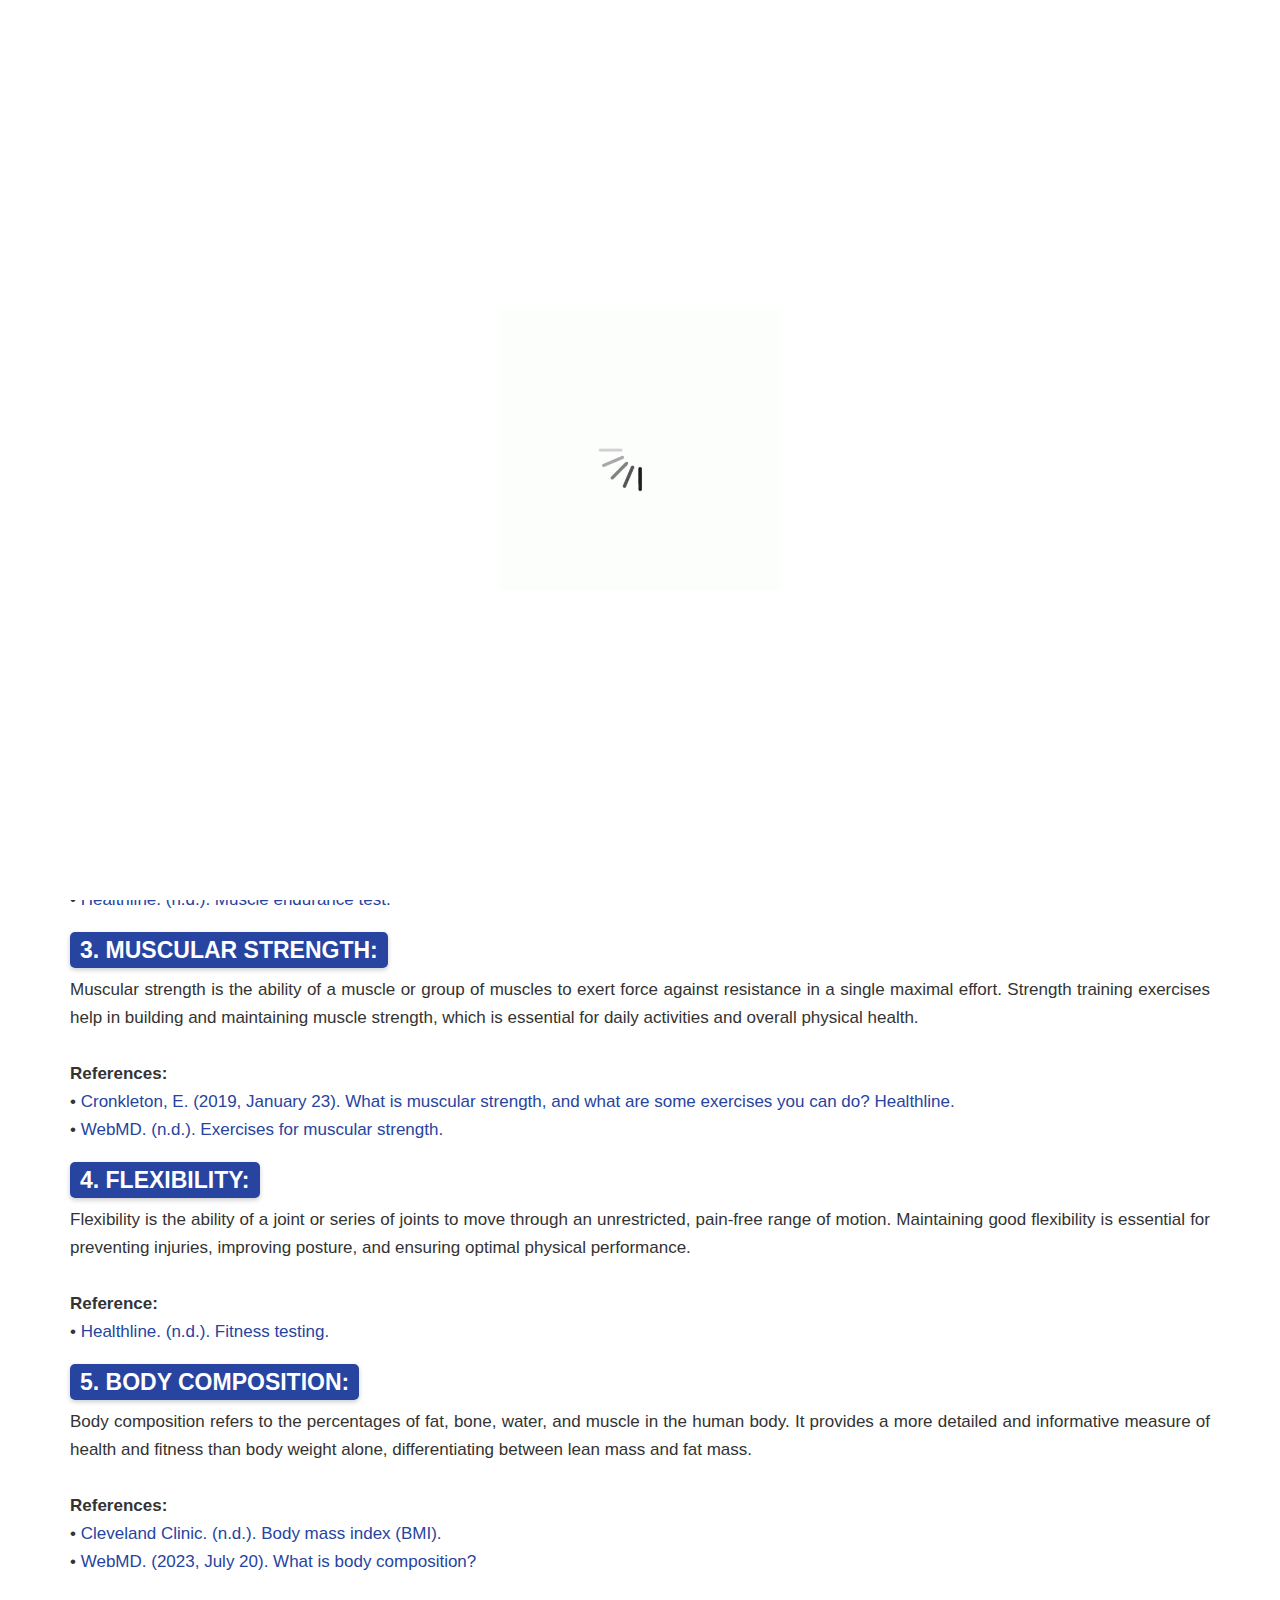
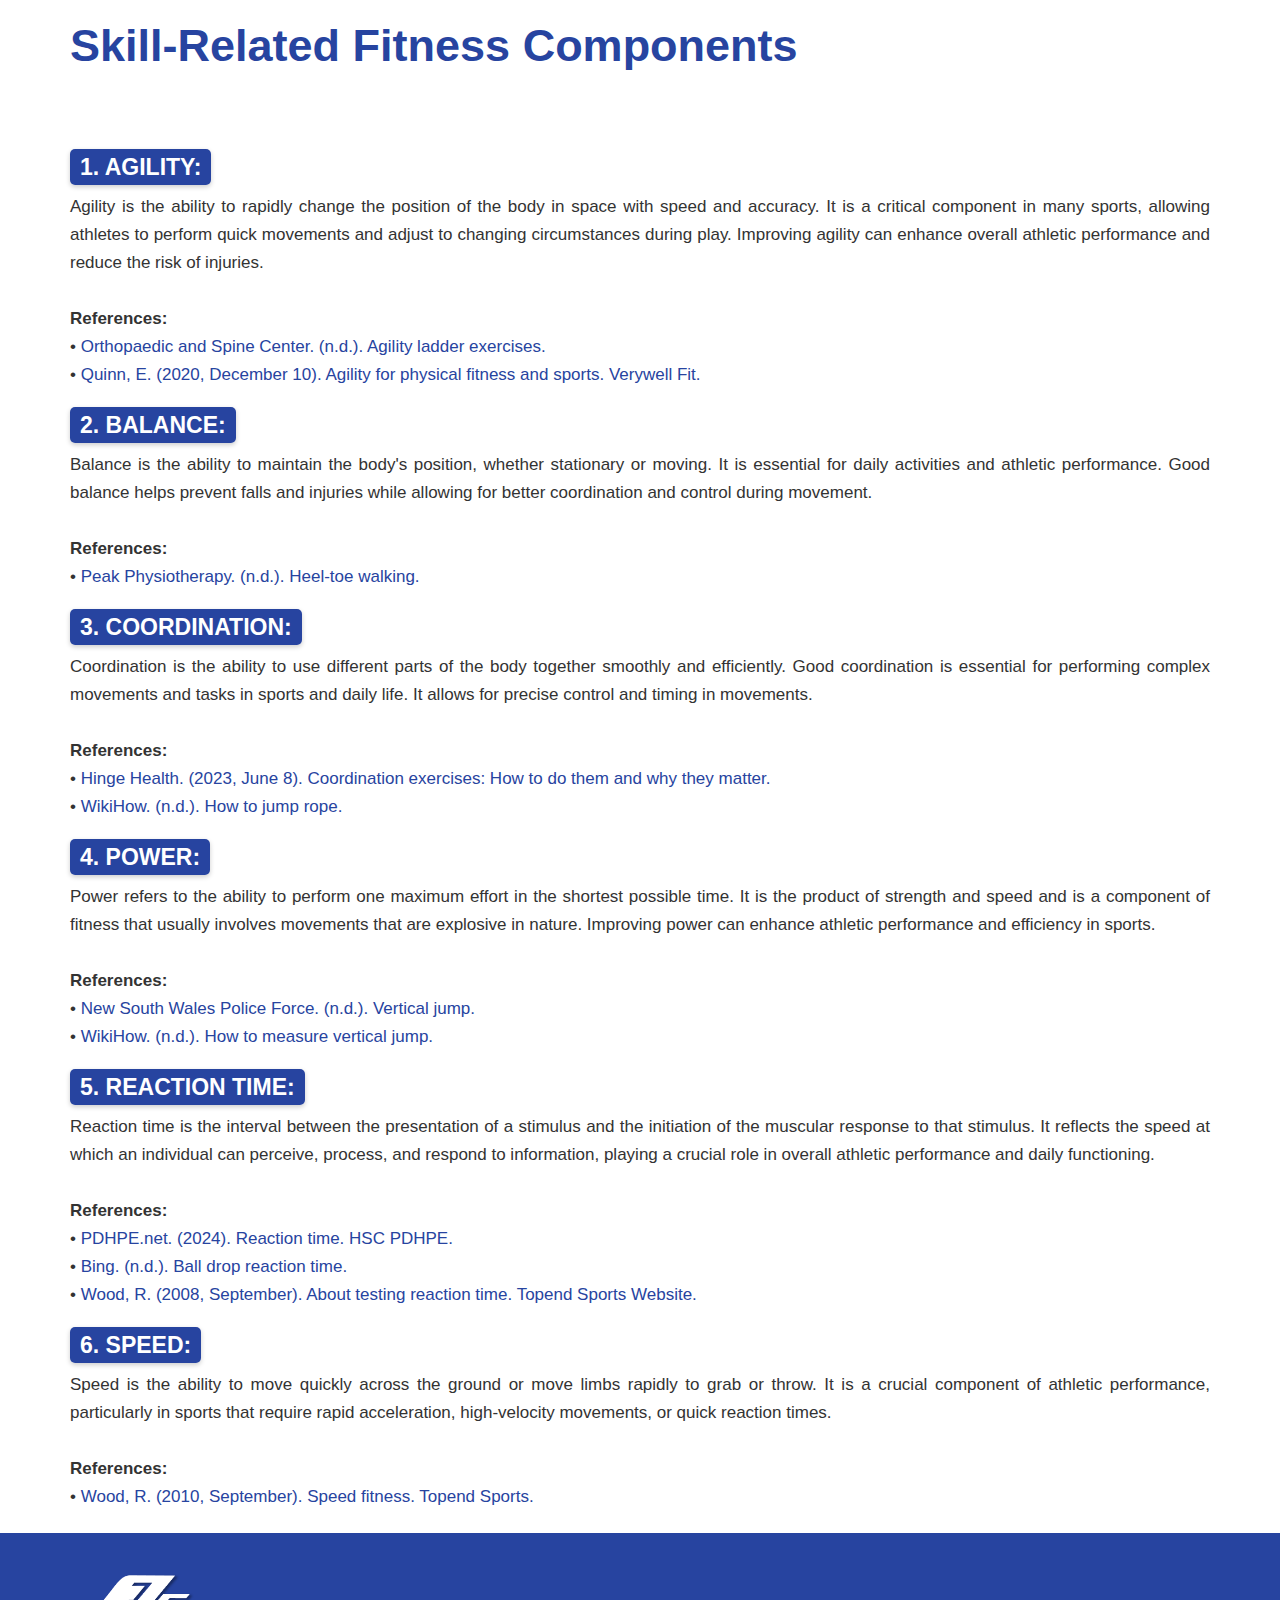
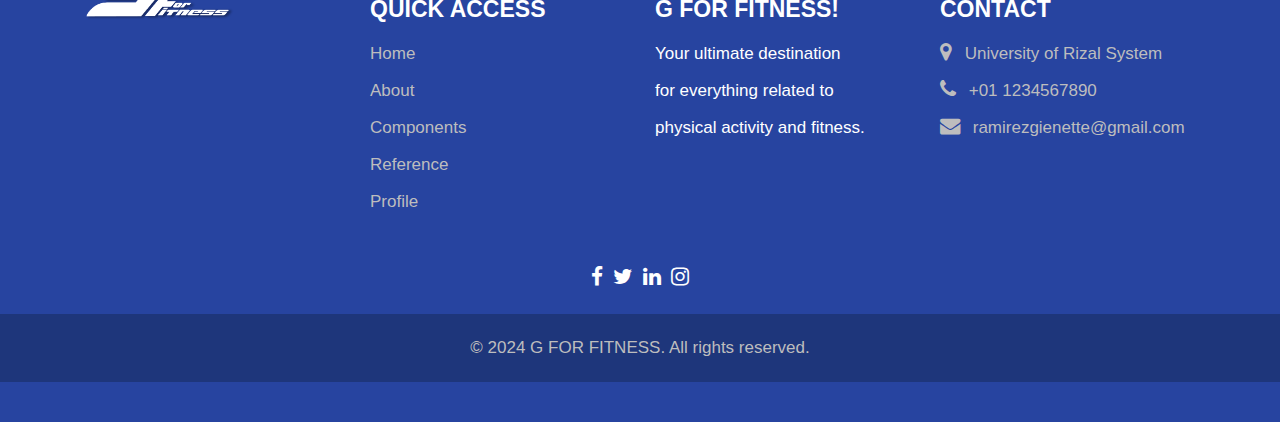
<file: reference.html>
<!DOCTYPE html>
<html lang="en">
   <head>
      <!-- basic -->
      <meta charset="utf-8">
      <meta http-equiv="X-UA-Compatible" content="IE=edge">
      <!-- mobile metas -->
      <meta name="viewport" content="width=device-width, initial-scale=1">
      <meta name="viewport" content="initial-scale=1, maximum-scale=1">
      <!-- site metas -->
      <title>References</title>
      <link rel="icon" type="image/png" href="images/favicon2.png">
      <meta name="keywords" content="">
      <meta name="description" content="">
      <meta name="author" content="">
      <!-- bootstrap css -->
      <link rel="stylesheet" href="css/bootstrap.min.css">
      <!-- style css -->
      <link rel="stylesheet" href="css/style.css">
      <!-- responsive-->
      <link rel="stylesheet" href="css/responsive.css">
      <!-- awesome fontfamily -->
      <link rel="stylesheet" href="https://cdnjs.cloudflare.com/ajax/libs/font-awesome/4.7.0/css/font-awesome.min.css">
      <!--[if lt IE 9]>
      <script src="https://oss.maxcdn.com/html5shiv/3.7.3/html5shiv.min.js"></script>
      <script src="https://oss.maxcdn.com/respond/1.4.2/respond.min.js"></script><![endif]-->
   </head>
   <!-- body -->
   <body class="main-layout">
      <!-- loader  -->
      <div class="loader_bg">
         <div class="loader"><img src="images/loading.gif" alt="" /></div>
      </div>
      <!-- end loader -->
      <!-- header -->
      <header>
         <div class="header">
            <div class="container-fluid">
               <div class="row d_flex">
                  <div class=" col-md-2 col-sm-3 col logo_section">
                     <div class="full">
                        <div class="center-desk">
                           <div class="logo">
                              <a href="index.html"><img src="images/logo.png" alt="#" /></a>
                           </div>
                        </div>
                     </div>
                  </div>
                  <div class="col-md-8 col-sm-9">
                     <nav class="navigation navbar navbar-expand-md navbar-dark ">
                        <button class="navbar-toggler" type="button" data-toggle="collapse" data-target="#navbarsExample04" aria-controls="navbarsExample04" aria-expanded="false" aria-label="Toggle navigation">
                        <span class="navbar-toggler-icon"></span>
                        </button>
                        <div class="collapse navbar-collapse" id="navbarsExample04">
                           <ul class="navbar-nav mr-auto">
                              <li class="nav-item active">
                                 <a class="nav-link" href="index.html">Home</a>
                              </li>
                              <li class="nav-item">
                                 <a class="nav-link" href="about.html">About</a>
                              </li>
                              <li class="nav-item">
                                 <a class="nav-link" href="we_do.html">Components</a>
                              </li>
                               <li class="nav-item">
                                 <a class="nav-link" href="reference.html">References</a>
                              </li>
                              <li class="nav-item">
                                 <a class="nav-link" href="contact.html">Profile</a>
                              </li>
                           </ul>
                        </div>
                     </nav>
                  </div>
               </div>
            </div>
         </div>
      </header>
      <!-- end header -->
      <!-- about -->
<div class="abouts">
    <div class="container">
        <div class="row">
            <div class="col-md-12">
                <div class="titlepage text_align_center">
                    <h2 style="color:#2744a0;">REFERENCES</h2>
                    <p style="text-align:center;">
                        The reference section provides a curated list of links and citations for all exercises. This resource ensures transparency and credibility, allowing users to easily access the original sources for further study.
                    </p>
                </div>
            </div>

            <div class="col-md-12">
                <div class="titlepage text_align_left">
                    <h2 style="color:#2744a0;">Health-Related Fitness Components</h2>
                </div>
            </div>

            <!-- Cardiovascular Endurance Section -->
            <div class="col-md-12">
                <div class="Informa">
                    <h3 style="text-align: left;">
                        <span style="
                            background-color: #2744a0;
                            color: white;
                            padding: 5px 10px;
                            border-radius: 5px;
                            box-shadow: 0 2px 5px rgba(0, 0, 0, 0.2);
                        ">
                            1. Cardiovascular Endurance:
                        </span>
                    </h3>
                    <p style="text-align: justify;">
                        Cardiovascular endurance is the ability of the heart and lungs to work together to provide oxygen to the body during sustained physical activity. Improving this component of fitness can reduce the risk of heart disease and improve overall health.
                        <br><br><b>References:</b>
                        <br>• <a href="https://www.today.com/health/diet-fitness/best-cardio-exercises-rcna14823" target="_blank">Wentz, M. (2022, October 4). The best cardio exercises for heart health. Today.</a>
                        <br>• <a href="https://www.healthline.com/health/cardiorespiratory-endurance#exercises" target="_blank">Shapiro, A. (2023, July 28). Cardiorespiratory endurance: Importance and exercises. Healthline.</a>
                    </p>
                </div>
            </div>

            <!-- Muscular Endurance Section -->
            <div class="col-md-12">
                <div class="Informa">
                    <h3 style="text-align: left;">
                        <span style="
                            background-color: #2744a0;
                            color: white;
                            padding: 5px 10px;
                            border-radius: 5px;
                            box-shadow: 0 2px 5px rgba(0, 0, 0, 0.2);
                        ">
                            2. Muscular Endurance:
                        </span>
                    </h3>
                    <p style="text-align: justify;">
                        Muscular endurance is the ability of a muscle or group of muscles to sustain repeated contractions against resistance for an extended period. Exercises that focus on muscular endurance enhance the ability to perform physical tasks without fatigue.
                        <br><br><b>References:</b>
                        <br>• <a href="https://greatist.com/fitness/chair-squats#how-to" target="_blank">Greatist. (n.d.). Chair squats.</a>
                        <br>• <a href="https://www.scienceinsport.com/sports-nutrition/muscular-endurance-explained" target="_blank">Burt, N. (2022, January 6). Muscular endurance explained. Science in Sport.</a>
                        <br>• <a href="https://www.healthline.com/health/muscle-endurance-test#core-test" target="_blank">Healthline. (n.d.). Muscle endurance test.</a>
                    </p>
                </div>
            </div>

            <!-- Muscular Strength Section -->
            <div class="col-md-12">
                <div class="Informa">
                    <h3 style="text-align: left;">
                        <span style="
                            background-color: #2744a0;
                            color: white;
                            padding: 5px 10px;
                            border-radius: 5px;
                            box-shadow: 0 2px 5px rgba(0, 0, 0, 0.2);
                        ">
                            3. Muscular Strength:
                        </span>
                    </h3>
                    <p style="text-align: justify;">
                        Muscular strength is the ability of a muscle or group of muscles to exert force against resistance in a single maximal effort. Strength training exercises help in building and maintaining muscle strength, which is essential for daily activities and overall physical health.
                        <br><br><b>References:</b>
                        <br>• <a href="https://www.healthline.com/health/exercise-fitness/muscular-strength" target="_blank">Cronkleton, E. (2019, January 23). What is muscular strength, and what are some exercises you can do? Healthline.</a>
                        <br>• <a href="https://www.webmd.com/fitness-exercise/exercises-for-muscular-strength" target="_blank">WebMD. (n.d.). Exercises for muscular strength.</a>
                    </p>
                </div>
            </div>

            <!-- Flexibility Section -->
            <div class="col-md-12">
                <div class="Informa">
                    <h3 style="text-align: left;">
                        <span style="
                            background-color: #2744a0;
                            color: white;
                            padding: 5px 10px;
                            border-radius: 5px;
                            box-shadow: 0 2px 5px rgba(0, 0, 0, 0.2);
                        ">
                            4. Flexibility:
                        </span>
                    </h3>
                    <p style="text-align: justify;">
                        Flexibility is the ability of a joint or series of joints to move through an unrestricted, pain-free range of motion. Maintaining good flexibility is essential for preventing injuries, improving posture, and ensuring optimal physical performance.
                        <br><br><b>Reference:</b>
                        <br>• <a href="https://www.healthline.com/health/fitness-testing#flexibility" target="_blank">Healthline. (n.d.). Fitness testing.</a>
                    </p>
                </div>
            </div>

            <!-- Body Composition Section -->
            <div class="col-md-12">
                <div class="Informa">
                    <h3 style="text-align: left;">
                        <span style="
                            background-color: #2744a0;
                            color: white;
                            padding: 5px 10px;
                            border-radius: 5px;
                            box-shadow: 0 2px 5px rgba(0, 0, 0, 0.2);
                        ">
                            5. Body Composition:
                        </span>
                    </h3>
                    <p style="text-align: justify;">
                        Body composition refers to the percentages of fat, bone, water, and muscle in the human body. It provides a more detailed and informative measure of health and fitness than body weight alone, differentiating between lean mass and fat mass.
                        <br><br><b>References:</b>
                        <br>• <a href="https://my.clevelandclinic.org/health/articles/9464-body-mass-index-bmi" target="_blank">Cleveland Clinic. (n.d.). Body mass index (BMI).</a>
                        <br>• <a href="https://www.webmd.com/fitness-exercise/what-is-body-composition" target="_blank">WebMD. (2023, July 20). What is body composition?</a>
                    </p>
                </div>
            </div>

           <div class="col-md-12">
    <div class="titlepage text_align_left">
        <br><br> <h2 style="color:#2744a0;">Skill-Related Fitness Components</h2>
    </div>
</div>

<div class="col-md-12">
    <div class="Informa">
        <h3 style="text-align: left;">
            <span style="
                background-color: #2744a0;
                color: white;
                padding: 5px 10px;
                border-radius: 5px;
                box-shadow: 0 2px 5px rgba(0, 0, 0, 0.2);
            ">
                1. Agility:
            </span>
        </h3>
        <p style="text-align: justify;">
            Agility is the ability to rapidly change the position of the body in space with speed and accuracy. It is a critical component in many sports, allowing athletes to perform quick movements and adjust to changing circumstances during play. Improving agility can enhance overall athletic performance and reduce the risk of injuries.
            <br><br><b>References:</b>
            <br>• <a href="https://www.orthobethesda.com/physical-therapy/patient-education/agility-ladder-exercises/" target="_blank">Orthopaedic and Spine Center. (n.d.). Agility ladder exercises.</a>
            <br>• <a href="https://www.verywellfit.com/understanding-agility-in-sports-3120338" target="_blank">Quinn, E. (2020, December 10). Agility for physical fitness and sports. Verywell Fit.</a>
        </p>
    </div>
</div>

<div class="col-md-12">
    <div class="Informa">
        <h3 style="text-align: left;">
            <span style="
                background-color: #2744a0;
                color: white;
                padding: 5px 10px;
                border-radius: 5px;
                box-shadow: 0 2px 5px rgba(0, 0, 0, 0.2);
            ">
                2. Balance:
            </span>
        </h3>
        <p style="text-align: justify;">
            Balance is the ability to maintain the body's position, whether stationary or moving. It is essential for daily activities and athletic performance. Good balance helps prevent falls and injuries while allowing for better coordination and control during movement.
            <br><br><b>References:</b>
            <br>• <a href="https://www.peak-physio.com.au/exercises/heel-toe-walking/" target="_blank">Peak Physiotherapy. (n.d.). Heel-toe walking.</a>
        </p>
    </div>
</div>

<div class="col-md-12">
    <div class="Informa">
        <h3 style="text-align: left;">
            <span style="
                background-color: #2744a0;
                color: white;
                padding: 5px 10px;
                border-radius: 5px;
                box-shadow: 0 2px 5px rgba(0, 0, 0, 0.2);
            ">
                3. Coordination:
            </span>
        </h3>
        <p style="text-align: justify;">
            Coordination is the ability to use different parts of the body together smoothly and efficiently. Good coordination is essential for performing complex movements and tasks in sports and daily life. It allows for precise control and timing in movements.
            <br><br><b>References:</b>
            <br>• <a href="https://www.hingehealth.com/resources/articles/coordination-exercises/" target="_blank">Hinge Health. (2023, June 8). Coordination exercises: How to do them and why they matter.</a>
            <br>• <a href="https://www.wikihow.com/Jump-Rope" target="_blank">WikiHow. (n.d.). How to jump rope.</a>
        </p>
    </div>
</div>

<div class="col-md-12">
    <div class="Informa">
        <h3 style="text-align: left;">
            <span style="
                background-color: #2744a0;
                color: white;
                padding: 5px 10px;
                border-radius: 5px;
                box-shadow: 0 2px 5px rgba(0, 0, 0, 0.2);
            ">
                4. Power:
            </span>
        </h3>
        <p style="text-align: justify;">
            Power refers to the ability to perform one maximum effort in the shortest possible time. It is the product of strength and speed and is a component of fitness that usually involves movements that are explosive in nature. Improving power can enhance athletic performance and efficiency in sports.
            <br><br><b>References:</b>
            <br>• <a href="https://www.police.nsw.gov.au/recruitment/application_process/fitness/vertical_jump" target="_blank">New South Wales Police Force. (n.d.). Vertical jump.</a>
            <br>• <a href="https://www.wikihow.com/Measure-Vertical-Jump" target="_blank">WikiHow. (n.d.). How to measure vertical jump.</a>
        </p>
    </div>
</div>

<div class="col-md-12">
    <div class="Informa">
        <h3 style="text-align: left;">
            <span style="
                background-color: #2744a0;
                color: white;
                padding: 5px 10px;
                border-radius: 5px;
                box-shadow: 0 2px 5px rgba(0, 0, 0, 0.2);
            ">
                5. Reaction Time:
            </span>
        </h3>
        <p style="text-align: justify;">
            Reaction time is the interval between the presentation of a stimulus and the initiation of the muscular response to that stimulus. It reflects the speed at which an individual can perceive, process, and respond to information, playing a crucial role in overall athletic performance and daily functioning.
            <br><br><b>References:</b>
            <br>• <a href="https://pdhpe.net/the-body-in-motion/skill-related-components-of-physical-fitness/reaction-time/" target="_blank">PDHPE.net. (2024). Reaction time. HSC PDHPE.</a>
            <br>• <a href="https://www.bing.com/search?q=ball+drop+reaction+time" target="_blank">Bing. (n.d.). Ball drop reaction time.</a>
            <br>• <a href="https://www.topendsports.com/testing/reactime.htm" target="_blank">Wood, R. (2008, September). About testing reaction time. Topend Sports Website.</a>
        </p>
    </div>
</div>

<div class="col-md-12">
    <div class="Informa">
        <h3 style="text-align: left;">
            <span style="
                background-color: #2744a0;
                color: white;
                padding: 5px 10px;
                border-radius: 5px;
                box-shadow: 0 2px 5px rgba(0, 0, 0, 0.2);
            ">
                6. Speed:
            </span>
        </h3>
        <p style="text-align: justify;">
            Speed is the ability to move quickly across the ground or move limbs rapidly to grab or throw. It is a crucial component of athletic performance, particularly in sports that require rapid acceleration, high-velocity movements, or quick reaction times.
            <br><br><b>References:</b>
            <br>• <a href="https://www.topendsports.com/fitness/speed.htm" target="_blank">Wood, R. (2010, September). Speed fitness. Topend Sports.</a>
        </p>
    </div>
</div>
        </div>
    </div>
<br>
      <!-- end about -->
        <!-- footer -->
<footer>
    <div class="footer">
        <div class="container">
            <!-- Logo Section -->
            <div class="col-md-3">
                <a class="logo_footer" href="index.html">
                    <img src="images/logo_footer.png" alt="Logo" />
                </a>
            </div>

            <!-- Useful Links Section -->
            <div class="col-md-3">
                <div class="Informa helpful">
                    <h3>Quick Access</h3>
                    <ul>
                        <li><a href="index.html">Home</a></li>
                        <li><a href="about.html">About</a></li>
                        <li><a href="we_do.html">Components</a></li>
                        <li><a href="reference.html">Reference</a></li>
                        <li><a href="contact.html">Profile</a></li>
                    </ul>
                </div>
            </div>

            <!-- Company Information Section -->
            <div class="col-md-3">
                <div class="Informa">
                    <h3>G for Fitness!</h3>
                    <ul>
                        <li>Your ultimate destination</li>
                        <li>for everything related to</li>
                        <li> physical activity and fitness.</li>
                    </ul>
                </div>
            </div>

            <!-- Contact Us Section -->
            <div class="col-md-3">
                <div class="Informa conta">
                    <h3>Contact</h3>
                    <ul>
                        <li><a href="#"><i class="fa fa-map-marker" aria-hidden="true"></i> University of Rizal System</a></li>
                        <li><a href="#"><i class="fa fa-phone" aria-hidden="true"></i> +01 1234567890</a></li>
                        <li><a href="#"><i class="fa fa-envelope" aria-hidden="true"></i> ramirezgienette@gmail.com</a></li>
                    </ul>
                </div>
            </div>
        </div>

        <!-- Social Icons -->
        <ul class="social_icon">
            <li><a href="#"><i class="fa fa-facebook"></i></a></li>
            <li><a href="#"><i class="fa fa-twitter"></i></a></li>
            <li><a href="#"><i class="fa fa-linkedin"></i></a></li>
            <li><a href="#"><i class="fa fa-instagram"></i></a></li>
        </ul>

        <!-- Copyright -->
        <div class="copyright">
            <p>&copy; 2024 G FOR FITNESS. All rights reserved.</p>
        </div>
    </div>
</footer>

      <!-- end footer -->
      <!-- Javascript files-->
      <script src="js/jquery.min.js"></script>
      <script src="js/bootstrap.bundle.min.js"></script>
      <script src="js/jquery-3.0.0.min.js"></script>
      <script src="js/custom.js"></script>
   </body>
</html>
</file>
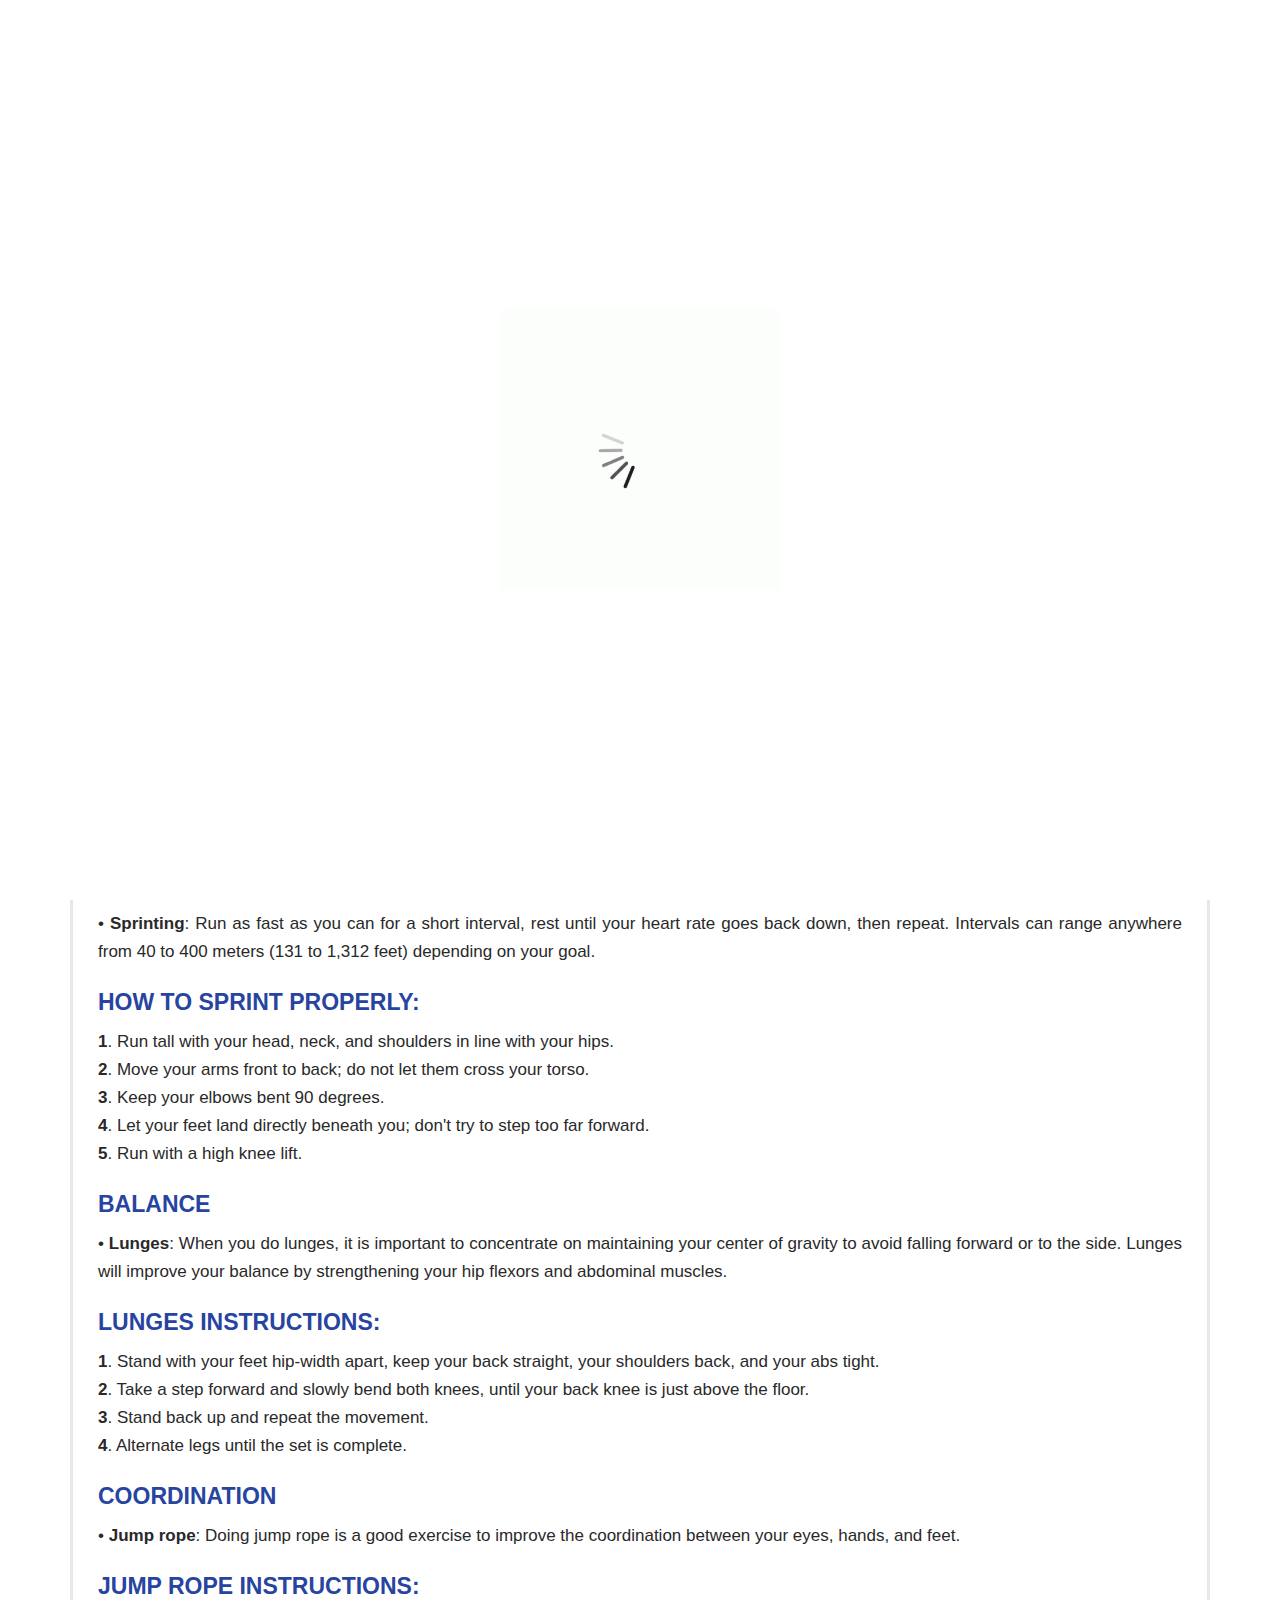
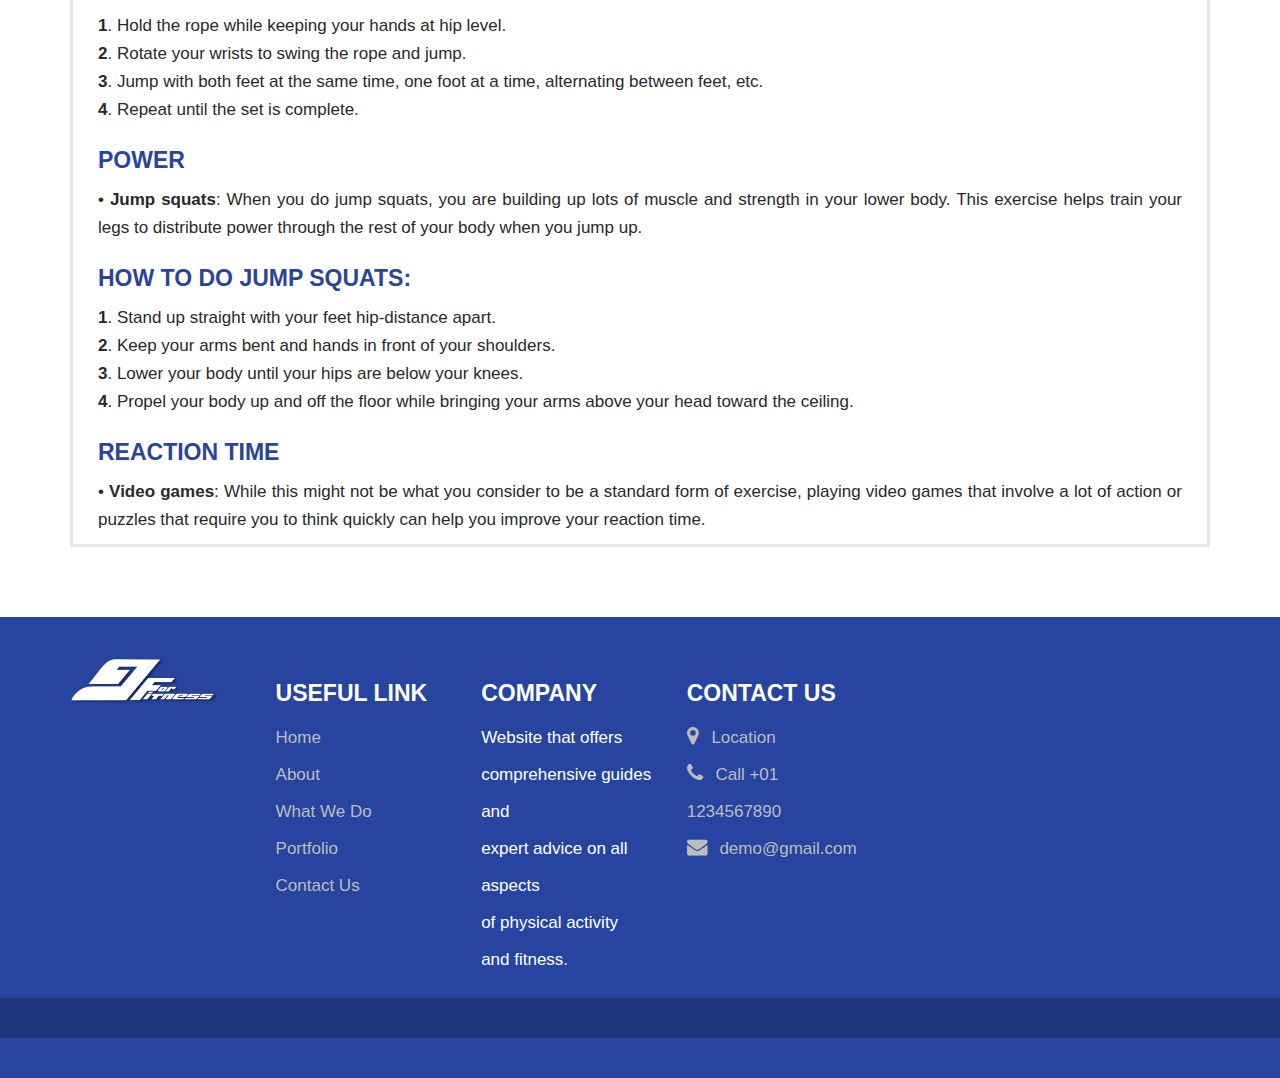
<file: srfact.html>
<!DOCTYPE html>
<html lang="en">
   <head>
      <!-- basic -->
      <meta charset="utf-8">
      <meta http-equiv="X-UA-Compatible" content="IE=edge">
      <!-- mobile metas -->
      <meta name="viewport" content="width=device-width, initial-scale=1">
      <meta name="viewport" content="initial-scale=1, maximum-scale=1">
      <!-- site metas -->
      <title>Skill Related Fitness Activity</title>
      <link rel="icon" type="image/png" href="images/favicon2.png">
      <meta name="keywords" content="">
      <meta name="description" content="">
      <meta name="author" content="">
      <!-- bootstrap css -->
      <link rel="stylesheet" href="css/bootstrap.min.css">
      <!-- style css -->
      <link rel="stylesheet" href="css/style.css">
      <!-- responsive-->
      <link rel="stylesheet" href="css/responsive.css">
      <!-- awesome fontfamily -->
      <link rel="stylesheet" href="https://cdnjs.cloudflare.com/ajax/libs/font-awesome/4.7.0/css/font-awesome.min.css">
      <!--[if lt IE 9]>
      <script src="https://oss.maxcdn.com/html5shiv/3.7.3/html5shiv.min.js"></script>
      <script src="https://oss.maxcdn.com/respond/1.4.2/respond.min.js"></script><![endif]-->
   </head>
   <!-- body -->
   <body class="main-layout">
      <!-- loader  -->
      <div class="loader_bg">
         <div class="loader"><img src="images/loading.gif" alt="" /></div>
      </div>
      <!-- end loader -->
      <!-- header -->
      <header>
         <div class="header">
            <div class="container-fluid">
               <div class="row d_flex">
                  <div class=" col-md-2 col-sm-3 col logo_section">
                     <div class="full">
                        <div class="center-desk">
                           <div class="logo">
                              <a href="index.html"><img src="images/logo.png" alt="#" /></a>
                           </div>
                        </div>
                     </div>
                  </div>
                  <div class="col-md-8 col-sm-9">
                     <nav class="navigation navbar navbar-expand-md navbar-dark ">
                        <button class="navbar-toggler" type="button" data-toggle="collapse" data-target="#navbarsExample04" aria-controls="navbarsExample04" aria-expanded="false" aria-label="Toggle navigation">
                        <span class="navbar-toggler-icon"></span>
                        </button>
                        <div class="collapse navbar-collapse" id="navbarsExample04">
                           <ul class="navbar-nav mr-auto">
                              <li class="nav-item active">
                                 <a class="nav-link" href="index.html">Home</a>
                              </li>
                              <li class="nav-item">
                                 <a class="nav-link" href="about.html">About</a>
                              </li>
                              <li class="nav-item">
                                 <a class="nav-link" href="we_do.html">Components</a>
                              </li>
                              <li class="nav-item">
                                 <a class="nav-link" href="contact.html">Profile</a>
                              </li>
                           </ul>
                        </div>
                     </nav>
                  </div>
               </div>
            </div>
         </div>
      </header>
      <!-- end header -->
      <!-- about -->
<div class="abouts">
    <div class="container">
        <div class="row">
            <div class="col-md-12">
                <div class="titlepage text_align_center">
                    <h2 style="color:#2744a0;">SKILL – RELATED FITNESS (ACTIVITY)</h2>
                    <div class="row">
                        <div class="col-12">
                            <div class="we_boxx">
                                <div class="col-md-12">
                <div class="Informa">
                                <p style="text-align:justify; color:#292929;">
                        <b>Directions</b>: Identify the skill-related fitness activity used under the given situation. Choose your answers from the choices in the box and write them in your notebook.
                    </p>
                                <div class="col-12">
                                    <div class="we_boxx">
                                        <h4 style="text-align:justify; color:#2744a0;">
                                            <center><b>Speed &emsp; Power &emsp; Agility <br>
                                            Balance &emsp; Reaction Time &emsp; Coordination</b></center>
                                        </h4>
                                            </div>
                                </div>
                                        <p style="text-align:justify; color:#292929;">
                        <b>1</b>. Running away from stray dogs. <br>
                        <b>2</b>. Walking with books placed on top of your head. <br>
                        <b>3</b>. Avoiding getting tagged by a classmate while playing habulan. <br>
                        <b>4</b>. Throwing heavy objects. <br>
                        <b>5</b>. Using a slingshot to hit tin cans. <br>
                        <b>6</b>. Quickly covering a frying pan catching fire.
                    </p>

                    <h3 style="text-align:left; color:#2744a0;">
                        Do the following to improve your Skill-Related Fitness:</h3>

                    <h3 style="text-align:left; color:#2744a0;">Agility</h3>
                    <p style="text-align:justify; color:#292929;">
                        • <b>High knees ladder drill</b>: Using an agility ladder, run with high knees through the ladder so that you touch each ladder space. Repeat for 3 sets.
                    </p>
                    <h3 style="text-align:left; color:#2744a0;">How to do Agility Ladder High Knee Run:</h3>
                    <p style="text-align:justify; color:#292929;">
                        <b>1</b>. Start at the end of the ladder with your body facing forward. <br>
                        <b>2</b>. Raise your right knee to your waist and then place it in the first box. <br>
                        <b>3</b>. Lift your left knee to your waist and then step into the second box. <br>
                        <b>4</b>. Continue this motion down the ladder.
                    </p>

                    <h3 style="text-align:left; color:#2744a0;">Speed</h3>
                    <p style="text-align:justify; color:#292929;">
                        • <b>Sprinting</b>: Run as fast as you can for a short interval, rest until your heart rate goes back down, then repeat. Intervals can range anywhere from 40 to 400 meters (131 to 1,312 feet) depending on your goal.
                    </p>
                    <h3 style="text-align:left; color:#2744a0;">How to Sprint Properly:</h3>
                    <p style="text-align:justify; color:#292929;">
                        <b>1</b>. Run tall with your head, neck, and shoulders in line with your hips. <br>
                        <b>2</b>. Move your arms front to back; do not let them cross your torso. <br>
                        <b>3</b>. Keep your elbows bent 90 degrees. <br>
                        <b>4</b>. Let your feet land directly beneath you; don't try to step too far forward. <br>
                        <b>5</b>. Run with a high knee lift.
                    </p>

                    <h3 style="text-align:left; color:#2744a0;">Balance</h3>
                    <p style="text-align:justify; color:#292929;">
                        • <b>Lunges</b>: When you do lunges, it is important to concentrate on maintaining your center of gravity to avoid falling forward or to the side. Lunges will improve your balance by strengthening your hip flexors and abdominal muscles.
                    </p>
                    <h3 style="text-align:left; color:#2744a0;">Lunges Instructions:</h3>
                    <p style="text-align:justify; color:#292929;">
                        <b>1</b>. Stand with your feet hip-width apart, keep your back straight, your shoulders back, and your abs tight. <br>
                        <b>2</b>. Take a step forward and slowly bend both knees, until your back knee is just above the floor. <br>
                        <b>3</b>. Stand back up and repeat the movement. <br>
                        <b>4</b>. Alternate legs until the set is complete.
                    </p>

                    <h3 style="text-align:left; color:#2744a0;">Coordination</h3>
                    <p style="text-align:justify; color:#292929;">
                        • <b>Jump rope</b>: Doing jump rope is a good exercise to improve the coordination between your eyes, hands, and feet.
                    </p>
                    <h3 style="text-align:left; color:#2744a0;">Jump Rope Instructions:</h3>
                    <p style="text-align:justify; color:#292929;">
                        <b>1</b>. Hold the rope while keeping your hands at hip level. <br>
                        <b>2</b>. Rotate your wrists to swing the rope and jump. <br>
                        <b>3</b>. Jump with both feet at the same time, one foot at a time, alternating between feet, etc. <br>
                        <b>4</b>. Repeat until the set is complete.
                    </p>

                    <h3 style="text-align:left; color:#2744a0;">Power</h3>
                    <p style="text-align:justify; color:#292929;">
                        • <b>Jump squats</b>: When you do jump squats, you are building up lots of muscle and strength in your lower body. This exercise helps train your legs to distribute power through the rest of your body when you jump up.
                    </p>
                    <h3 style="text-align:left; color:#2744a0;">How to Do Jump Squats:</h3>
                    <p style="text-align:justify; color:#292929;">
                        <b>1</b>. Stand up straight with your feet hip-distance apart. <br>
                        <b>2</b>. Keep your arms bent and hands in front of your shoulders. <br>
                        <b>3</b>. Lower your body until your hips are below your knees. <br>
                        <b>4</b>. Propel your body up and off the floor while bringing your arms above your head toward the ceiling.
                    </p>

                    <h3 style="text-align:left; color:#2744a0;">Reaction Time</h3>
                    <p style="text-align:justify; color:#292929;">
                        • <b>Video games</b>: While this might not be what you consider to be a standard form of exercise, playing video games that involve a lot of action or puzzles that require you to think quickly can help you improve your reaction time.
                    </p>
                            </div>
                        </div>
                    </div>
                </div>
            </div>
        </div>
    </div>   </div> </div>
      <!-- end about -->
      <!-- footer -->
      <footer>
    <div class="footer">
        <div class="container">
            <div class="row">
                <!-- Logo Section -->
                <div class="col-md-3">
                    <a class="logo_footer" href="index.html">
                        <img src="images/logo_footer.png" alt="Logo" />
                    </a>
                </div>

                <!-- Useful Links Section -->
                <div class="col-md-3 col-sm-6">
                    <div class="Informa helpful">
                        <h3>Useful Link</h3>
                        <ul>
                            <li><a href="index.html">Home</a></li>
                            <li><a href="about.html">About</a></li>
                            <li><a href="we_do.html">What We Do</a></li>
                            <li><a href="portfolio.html">Portfolio</a></li>
                            <li><a href="contact.html">Contact Us</a></li>
                        </ul>
                    </div>
                </div>

                <!-- Company Information Section -->
                <div class="col-md-3 col-sm-6">
                    <div class="Informa">
                        <h3>Company</h3>
                        <ul>
                            <li>Website that offers</li>
                            <li>comprehensive guides and</li>
                            <li>expert advice on all aspects</li>
                            <li>of physical activity</li>
                            <li>and fitness.</li>
                        </ul>
                    </div>
                </div>

                <!-- Contact Us Section -->
                <div class="col-md-3 col-sm-6">
                    <div class="Informa conta">
                        <h3>Contact Us</h3>
                        <ul>
                            <li><a href="Javascript:void(0)">
                                <i class="fa fa-map-marker" aria-hidden="true"></i> Location
                            </a></li>
                            <li><a href="Javascript:void(0)">
                                <i class="fa fa-phone" aria-hidden="true"></i> Call +01 1234567890
                            </a></li>
                            <li><a href="Javascript:void(0)">
                                <i class="fa fa-envelope" aria-hidden="true"></i> demo@gmail.com
                            </a></li>
                        </ul>
                    </div>
                </div>
            </div>
        </div>

        <!-- Copyright Section -->
        <div class="copyright text_align_left">
            <!-- Add copyright information here if needed -->
        </div>
    </div>
</footer>
      <!-- end footer -->
      <!-- Javascript files-->
      <script src="js/jquery.min.js"></script>
      <script src="js/bootstrap.bundle.min.js"></script>
      <script src="js/jquery-3.0.0.min.js"></script>
      <script src="js/custom.js"></script>
   </body>
</html>
</file>
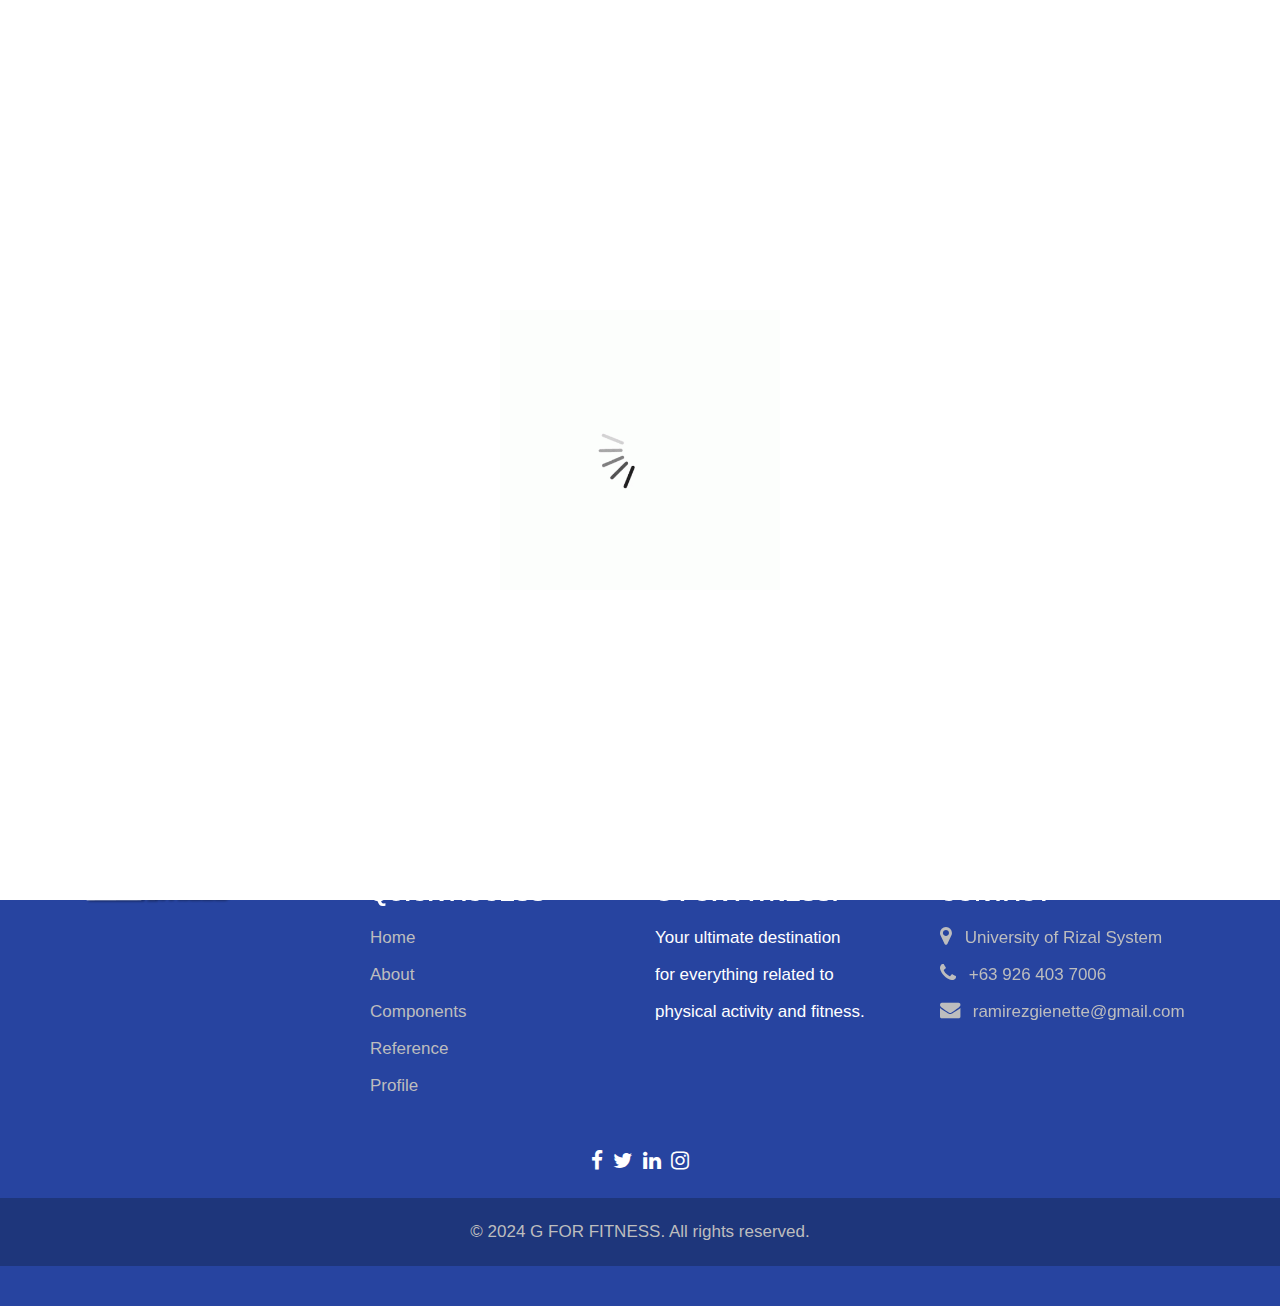
<file: we_do.html>
<!DOCTYPE html>
<html lang="en">
   <head>
      <!-- basic -->
      <meta charset="utf-8">
      <meta http-equiv="X-UA-Compatible" content="IE=edge">
      <!-- mobile metas -->
      <meta name="viewport" content="width=device-width, initial-scale=1">
      <meta name="viewport" content="initial-scale=1, maximum-scale=1">
      <!-- site metas -->
      <title>Components</title>
      <link rel="icon" type="image/png" href="images/favicon2.png">
      <meta name="keywords" content="">
      <meta name="description" content="">
      <meta name="author" content="">
      <!-- bootstrap css -->
      <link rel="stylesheet" href="css/bootstrap.min.css">
      <!-- style css -->
      <link rel="stylesheet" href="css/style.css">
      <!-- responsive-->
      <link rel="stylesheet" href="css/responsive.css">
      <!-- awesome fontfamily -->
      <link rel="stylesheet" href="https://cdnjs.cloudflare.com/ajax/libs/font-awesome/4.7.0/css/font-awesome.min.css">
      <!--[if lt IE 9]>
      <script src="https://oss.maxcdn.com/html5shiv/3.7.3/html5shiv.min.js"></script>
      <script src="https://oss.maxcdn.com/respond/1.4.2/respond.min.js"></script><![endif]-->
   </head>
   <!-- body -->
   <body class="main-layout">
      <!-- loader  -->
      <div class="loader_bg">
         <div class="loader"><img src="images/loading.gif" alt="" /></div>
      </div>
      <!-- end loader -->
      <!-- header -->
      <header>
   <div class="header">
      <div class="container-fluid">
         <div class="row d-flex justify-content-between align-items-center">
            <!-- Logo Section -->
            <div class="col-6 col-md-2 logo_section">
               <a href="index.html" class="navbar-brand">
                  <img src="images/logo.png" alt="Logo" />
               </a>
            </div>

            <!-- Navbar Toggler with Custom Hamburger Icon -->
            <div class="col-6 text-right d-md-none">
               <button class="navbar-toggler custom-toggler" type="button" data-toggle="collapse" data-target="#navbarsExample04" aria-controls="navbarsExample04" aria-expanded="false" aria-label="Toggle navigation">
                  <span class="navbar-toggler-icon">
                     <div class="line"></div>
                     <div class="line"></div>
                     <div class="line"></div>
                  </span>
               </button>
            </div>

            <!-- Navigation Menu -->
            <div class="col-md-8">
               <nav class="navigation navbar navbar-expand-md navbar-dark">
                  <div class="collapse navbar-collapse" id="navbarsExample04">
                     <ul class="navbar-nav mr-auto">
                        <li class="nav-item active">
                           <a class="nav-link" href="index.html">Home</a>
                        </li>
                        <li class="nav-item">
                           <a class="nav-link" href="about.html">About</a>
                        </li>
                        <li class="nav-item">
                           <a class="nav-link" href="we_do.html">Components</a>
                        </li>
                        <li class="nav-item">
                           <a class="nav-link" href="reference.html">References</a>
                        </li>
                        <li class="nav-item">
                           <a class="nav-link" href="contact.html">Profile</a>
                        </li>
                     </ul>
                  </div>
               </nav>
            </div>
         </div>
      </div>
   </div>
</header>
      <!-- end header -->
      <!-- we_do -->
      <div class="we_do">
         <div class="container">
            <div class="row">
               <div class="col-md-12">
                  <div class="titlepage text_align_center">
                     <h2><br><br>Components</h2>
                  </div>
               </div>
            </div>
          <div class="row">
   <div class="col-md-6">
      <div id="we1" class="carousel slide" data-ride="carousel">
         <div class="carousel-inner">
            <div class="carousel-item active">
               <div class="container-fluid">
                  <div class="carousel-caption we1_do">
                     <div class="row">
                        <div class="col-md-12">
                           <div id="bo_ho" class="we_box text_align_left">
                              <i><img src="images/chose11.png" alt="#"/></i>
                              <h3>health related <br>fitness</h3>
                              <p>Covers cardiorespiratory endurance, muscular strength, muscular endurance, flexibility, and body composition. These are essential for overall health, daily activities, and reducing chronic disease risk.</p>
                              <a class="read_more" href="hrf.html">Read More</a>
                           </div>
                        </div>
                     </div>
                  </div>
               </div>
            </div>
         </div>
      </div>
   </div>
   <div class="col-md-6">
      <div id="we2" class="carousel slide" data-ride="carousel">
         <div class="carousel-inner">
            <div class="carousel-item active">
               <div class="container-fluid">
                  <div class="carousel-caption we1_do">
                     <div class="row">
                        <div class="col-md-12">
                           <div id="bo_ho" class="we_box text_align_left">
                              <i><img src="images/chose1.png" alt="#"/></i>
                              <h3>skill related <br>fitness</h3>
                              <p>Includes agility, balance, coordination, power, reaction time, and speed. These skills are key for athletic performance and precise, quick movements.</p>
                              <a class="read_more" href="srf.html">Read More</a>
                           </div>
                        </div>
                     </div>
                  </div>
               </div>
            </div>
         </div>
      </div>
   </div>
</div>
                     <a class="carousel-control-prev" href="#we1" role="button" data-slide="prev">
                     <i class="fa fa-angle-left" aria-hidden="true"></i>
                     <span class="sr-only">Previous</span>
                     </a>
                     <a class="carousel-control-next" href="#we1" role="button" data-slide="next">
                     <i class="fa fa-angle-right" aria-hidden="true"></i>
                     <span class="sr-only">Next</span>
                     </a>
                  </div>
               </div>
            </div>
         </div>
      </div>
      <!-- end we_do -->
        <!-- footer -->
<footer>
    <div class="footer">
        <div class="container">
            <!-- Logo Section -->
            <div class="col-md-3">
                <a class="logo_footer" href="index.html">
                    <img src="images/logo_footer.png" alt="Logo" />
                </a>
            </div>

            <!-- Useful Links Section -->
            <div class="col-md-3">
                <div class="Informa helpful">
                    <h3>Quick Access</h3>
                    <ul>
                        <li><a href="index.html">Home</a></li>
                        <li><a href="about.html">About</a></li>
                        <li><a href="we_do.html">Components</a></li>
                        <li><a href="reference.html">Reference</a></li>
                        <li><a href="contact.html">Profile</a></li>
                    </ul>
                </div>
            </div>

            <!-- Company Information Section -->
            <div class="col-md-3">
                <div class="Informa">
                    <h3>G for Fitness!</h3>
                    <ul>
                        <li>Your ultimate destination</li>
                        <li>for everything related to</li>
                        <li> physical activity and fitness.</li>
                    </ul>
                </div>
            </div>

            <!-- Contact Us Section -->
            <div class="col-md-3">
                <div class="Informa conta">
                    <h3>Contact</h3>
                    <ul>
                        <li><a href="#"><i class="fa fa-map-marker" aria-hidden="true"></i> University of Rizal System</a></li>
                        <li><a href="#"><i class="fa fa-phone" aria-hidden="true"></i> +63 926 403 7006</a></li>
                        <li><a href="#"><i class="fa fa-envelope" aria-hidden="true"></i> ramirezgienette@gmail.com</a></li>
                    </ul>
                </div>
            </div>
        </div>

        <!-- Social Icons -->
        <ul class="social_icon">
            <li><a href="#"><i class="fa fa-facebook"></i></a></li>
            <li><a href="#"><i class="fa fa-twitter"></i></a></li>
            <li><a href="#"><i class="fa fa-linkedin"></i></a></li>
            <li><a href="#"><i class="fa fa-instagram"></i></a></li>
        </ul>

        <!-- Copyright -->
        <div class="copyright">
            <p>&copy; 2024 G FOR FITNESS. All rights reserved.</p>
        </div>
    </div>
</footer>

      <!-- end footer -->
      <!-- Javascript files-->
      <script src="js/jquery.min.js"></script>
      <script src="js/bootstrap.bundle.min.js"></script>
      <script src="js/jquery-3.0.0.min.js"></script>
      <script src="js/custom.js"></script>
   </body>
</html>
</file>
<file: css/style.css>
/*---------------------------------------------------------------------
File Name: style.css
---------------------------------------------------------------------*/


/*---------------------------------------------------------------------
import Fonts
---------------------------------------------------------------------*/

@import url('https://fonts.googleapis.com/css?family=Rajdhani:300,400,500,600,700');
@import url('https://fonts.googleapis.com/css?family=Poppins:100,100i,200,200i,300,300i,400,400i,500,500i,600,600i,700,700i,800,800i,900,900i');
@import url('https://fonts.googleapis.com/css?family=Raleway:100,100i,200,200i,300,300i,400,400i,500,500i,600,600i,700,700i,800,800i,900,900i');
@import url('https://fonts.googleapis.com/css?family=Open+Sans:400,600,600i,700,700i,800,800i&display=swap');

/*--------------------------------------------------------------------- import Files ---------------------------------------------------------------------*/

@import url(font-awesome.min.css);
@import url(owl.carousel.min.css);

/*---------------------------------------------------------------------
basic
---------------------------------------------------------------------*/

 :root {
            --bmi-bg-color: #f4f4f4;
            --bmi-card-bg-color: #ffffff;
            --bmi-primary-color: #2744a0;
            --bmi-hover-color: #1e3791;
            --bmi-font-family: Arial, sans-serif;
            --bmi-input-border: #ccc;
            --bmi-box-shadow: rgba(0, 0, 0, 0.1);
        }

        bodies {
            font-family: var(--bmi-font-family);
            margin: 0;
            background-color: var(--bmi-bg-color);
            display: flex;
            justify-content: center;
            align-items: center;
            height: 100vh;
        }

        .bmi-calculator {
            background-color: var(--bmi-card-bg-color);
            padding: 20px;
            border-radius: 8px;
            box-shadow: 0 0 10px var(--bmi-box-shadow);
            text-align: center;
            width: 100%;
            max-width: 400px; /* Adjust the maximum width if needed */
        }

        input[type="number"] {
            width: calc(100% - 22px);
            padding: 10px;
            margin: 10px 0;
            border-radius: 4px;
            border: 1px solid var(--bmi-input-border);
        }

        button {
            padding: 10px 15px;
            background-color: var(--bmi-primary-color);
            color: white;
            border-radius: 4px;
            cursor: pointer;
            font-size: 16px;
        }

        button:hover {
            background-color: var(--bmi-hover-color);
        }

        .bmi-result {
            margin-top: 15px;
            font-size: 18px;
            color: var(--bmi-primary-color);
        }

body {
     color: #666666;
     font-size: 14px;
     font-family: 'Poppins', sans-serif;
     line-height: 1.80857;
     font-weight: normal;
}

a {
     color: #1f1f1f;
     text-decoration: none !important;
     outline: none !important;
     -webkit-transition: all .3s ease-in-out;
     -moz-transition: all .3s ease-in-out;
     -ms-transition: all .3s ease-in-out;
     -o-transition: all .3s ease-in-out;
     transition: all .3s ease-in-out;
}

h1,
h2,
h3,
h4,
h5,
h6 {
     letter-spacing: 0;
     font-weight: normal;
     position: relative;
     padding: 0;
     font-weight: normal;
     line-height: normal;
     color: #111111;
     margin: 0
}

h1 {
     font-size: 24px
}

h2 {
     font-size: 22px
}

h3 {
     font-size: 18px
}

h4 {
     font-size: 16px
}

h5 {
     font-size: 14px
}

h6 {
     font-size: 13px
}

*,
*::after,
*::before {
     -webkit-box-sizing: border-box;
     -moz-box-sizing: border-box;
     box-sizing: border-box;
}

h1 a,
h2 a,
h3 a,
h4 a,
h5 a,
h6 a {
     color: #212121;
     text-decoration: none!important;
     opacity: 1
}

button:focus {
     outline: none;
}

ul,
li,
ol {
     margin: 0px;
     padding: 0px;
     list-style: none;
}

p {
     margin: 0px;
     padding: 0;
     font-weight: 400;
     font-size: 17px;
     line-height: 28px;
}

a {
     color: #222222;
     text-decoration: none;
     outline: none !important;
}

a,
.btn {
     text-decoration: none !important;
     outline: none !important;
     -webkit-transition: all .3s ease-in-out;
     -moz-transition: all .3s ease-in-out;
     -ms-transition: all .3s ease-in-out;
     -o-transition: all .3s ease-in-out;
     transition: all .3s ease-in-out;
}

img {
     max-width: 100%;
     height: auto;
}

 :focus {
     outline: 0;
}

.btn-custom {
     margin-top: 20px;
     background-color: transparent !important;
     border: 2px solid #ddd;
     padding: 12px 40px;
     font-size: 16px;
}

.lead {
     font-size: 18px;
     line-height: 30px;
     color: #767676;
     margin: 0;
     padding: 0;
}

.form-control:focus {
     border-color: #ffffff !important;
     box-shadow: 0 0 0 .2rem rgba(255, 255, 255, .25);
}

.navbar-form input {
     border: none !important;
}

.badge {
     font-weight: 500;
}

blockquote {
     margin: 20px 0 20px;
     padding: 30px;
}

button {
     border: 0;
     margin: 0;
     padding: 0;
     cursor: pointer;
}

.full {
     width: 100%;
     float: left;
     margin: 0;
     padding: 0;
}

.titlepage {
     padding-bottom: 60px;
}


.titlepage h2 {
     font-size: 45px;
     font-weight: bold;
     line-height: 50px;
     color: #323232;
}

.read_more {
     display: inline-block;
     background: #2744a0;
     color: #fff;
     max-width: 215px;
     height: 61px;
     line-height: 61px;
     width: 100%;
     font-size: 17px;
     text-align: center;
     font-weight: 500;
     transition: ease-in all 0.5s;
}

.read_more:hover {
     background: #ffff;
     color: #2744a0;
     transition: ease-in all 0.5s;
}

.img_responsive {
     max-width: 100%;
}

.text_align_center {
     text-align: center;
}

.text_align_left {
     text-align: left;
}

.text_align_right {
     text-align: right;
}

.d_flex {
     display: flex;
     align-items: center;
     flex-wrap: wrap;
}

.container {
     max-width: 1170px;
}


/*----------------------------
loader
----------------------------*/

.loader_bg {
     position: fixed;
     z-index: 9999999;
     background: #fff;
     width: 100%;
     height: 100%;
}

.loader {
     height: 100%;
     width: 100%;
     position: absolute;
     left: 0;
     top: 0;
     display: flex;
     justify-content: center;
     align-items: center;
}

.loader img {
     width: 280px;
}


/*---------------------------------------------------------------------
header
---------------------------------------------------------------------*/



.header {
     width: 100%;
     background: rgba(39, 68, 160, 1);
     height: 106px;
     padding: 37px 30px;
     position: fixed;
     z-index: 999;
     box-shadow: 3px 0 13px rgba(30, 30, 30, 0.90);
}

 .custom-toggler .navbar-toggler-icon {
      display: inline-block;
      width: 30px;
      height: 24px;
      position: relative;
   }
   .custom-toggler .navbar-toggler-icon::before,
   .custom-toggler .navbar-toggler-icon::after,
   .custom-toggler .navbar-toggler-icon .middle-line {
      content: '';
      display: block;
      background-color: #FFF;
      height: 3px;
      width: 100%;
      position: absolute;
      transition: all 0.3s ease;
   }
   .custom-toggler .navbar-toggler-icon::before {
      top: 0;
   }
   .custom-toggler .navbar-toggler-icon::after {
      bottom: 0;
   }
   .custom-toggler .navbar-toggler-icon .middle-line {
      top: 50%;
      transform: translateY(-50%);
   }
/*---------------------------------------------------------------------
menu section
---------------------------------------------------------------------*/

.navigation.navbar {
     float: right;
     padding: 0;
}

.navigation.navbar-dark .navbar-nav .nav-link {
     padding: 0px 30px;
     color: #fff;
     font-size: 17px;
     line-height: 20px;
     font-weight: 400;
}

.navigation.navbar-dark .navbar-nav .nav-link:focus,
.navigation.navbar-dark .navbar-nav .nav-link:hover {
     color: #fff;
}

.navigation.navbar-dark .navbar-nav .active>.nav-link,
.navigation.navbar-dark .navbar-nav .nav-link.active,
.navigation.navbar-dark .navbar-nav .nav-link.show,
.navigation.navbar-dark .navbar-nav .show>.nav-link {
     color: #fff;
}

.di_no {
     display: none;
}

ul.email {
     padding-top: 1px;
     display: flex;
     align-items: center;
     justify-content: flex-end;
     flex-wrap: wrap;
}

ul.email li {
     padding: 0px 35px;
}

ul.email li:nth-child(2) {
     padding-right: 0;
}

ul.email li a {
     font-size: 17px;
     color: #fff;
}

ul.email li i {
     color: #fff;
     font-size: 19px;
}


/** banner_main **/

#top_section {
     background-image: url('../images/urs.jpg');
     background-size: cover;
     background-repeat: no-repeat;
     padding-top: 190px;
     position: relative;
     height: 100vh;
     background-position: center;
}

#myCarousel .carousel-indicators {
     bottom: -50px;
     margin-left: 11px;
     right: inherit;
}

#myCarousel .carousel-indicators .active {
     background: #0e0b01;
}

#myCarousel .carousel-indicators li {
     cursor: pointer;
     background: #fff;
     border-radius: 40px;
     width: 22px;
     height: 22px;
}

#myCarousel a.carousel-control-next,
#myCarousel a.carousel-control-prev {
     display: none;
}

.relative {
     position: inherit;
     bottom: 0;
     padding: 0;
}

.bluid {
    margin-top: 10px;
    font-family: 'Open Sans', sans-serif;
    text-align: left;
    /* Add shadow to the container */
}

.banner_main .bluid h1 {
    color: #fff;
    font-size: 100px;
    line-height: 110px;
    font-weight: bold;
    padding-bottom: 25px;
    /* Add shadow to the heading text */
    text-shadow: 2px 2px 4px rgba(0, 0, 0, 0.5); /* Adjust shadow values as needed */
}

.banner_main .bluid p {
    color: #fff;
    line-height: 25px;
    font-weight: 500;
    padding-bottom: 50px;
    font-size: 17px;
    /* Add shadow to the paragraph text */
    text-shadow: 1px 1px 3px rgba(0, 0, 0, 0.3); /* Adjust shadow values as needed */
}

.banner_main .bluid .read_more {
    margin-right: 8px;
    background: #2744a0;
    color: #fff;
}

.banner_main .bluid .read_more:hover {
    color: #2744a0;
    background: #fff;
}

/** we_do **/

.we_do {
     background: #fff;
     padding: 90px 0 50px 0;
}

.we_do .titlepage::before {
     border: #2e2f34 solid 5px;
}

.we1_do {
     position: inherit;
     padding: 0;
}


#bo_ho:hover {
     border: #292a2c solid 1px;
     transition: ease-in all 0.5s;
}

.we_boxx {
     border: #e6e7e8 solid 3px;
     transition: ease-in all 0.5s;
     padding: 10px 10px 10px 10px;
     margin-bottom: 10px;
}

.we_box {
     border: #e6e7e8 solid 1px;
     transition: ease-in all 0.5s;
     padding: 40px;
     margin-bottom: 26px;
}

.we_box h3 {
     color: #292929;
     font-size: 22px;
     font-weight: bold;
     line-height: 25px;
     text-transform: uppercase;
     padding-top: 25px;
}

.we_box h3 img {
     float: right;
}

.we_box p {
     color: #292929;
     padding-top: 25px;
     display: block;
     padding-bottom: 40px;
}

.we_box .read_more {
     max-width: 131px;
     height: 41px;
     line-height: 41px;
     margin: 0 auto;
     display: block;
     margin-right: 0;
     background: #2744a0;
}

.we_box .read_more:hover {
     background: #fff;
     color: #2744a0;
}

#we1 .carousel-indicators {
     display: none;
}

#we1 a.carousel-control-next,
#we1 a.carousel-control-prev {
     background: #ffffff;
     width: 67px;
     height: 59px;
     top: 109%;
     opacity: 1;
     font-size: 33px;
     color: #000000;
     box-shadow: 3px 0 36px rgba(30, 30, 30, 0.2);
}

#we1 a.carousel-control-prev {
     left: 43%;
}

#we1 a.carousel-control-next {
     right: 43%;
}

#we1 a.carousel-control-next:focus,
#we1 a.carousel-control-next:hover,
#we1 a.carousel-control-prev:focus,
#we1 a.carousel-control-prev:hover {
     background: #464646;
     color: #fff;
     opacity: 1;
}


/** end we_do **/


/** about **/

.player {
    text-align: center;
    padding: 20px;
    width: 400px; /* Adjust the width here to make it wider */
    border: 1px solid #ccc;
    border-radius: 8px;
    background-color: #f3f4f6; /* Light background for contrast */
    box-shadow: 0 4px 8px rgba(0, 0, 0, 0.1);
    cursor: pointer;
    transition: transform 0.3s ease;
}
.player:hover {
    transform: scale(1.05);
}
.track-name {
    font-size: 18px;
    margin-bottom: 10px;
    font-weight: bold;
    color: #2744a0; /* Theme color for track name */
}
.play-pause-button {
    padding: 10px 20px;
    font-size: 16px;
    background-color: #2744a0; /* Theme color for button */
    color: white;
    border: none;
    border-radius: 5px;
    cursor: pointer;
    transition: background-color 0.3s ease;
}
.play-pause-button:hover {
    background-color: #1f3a8a; /* Darker shade for hover effect */
}
.instructions {
    font-size: 14px;
    color: #666;
    margin-top: 10px;
}

.bmi-container {
            text-align: center;
            margin: 20px;
            font-family: Arial, sans-serif;
        }
        .bmi-title {
            color: #2744a0;
            font-size: 24px;
            margin-bottom: 10px;
        }
        .bmi-formula {
            font-size: 28px;
            line-height: 1.5;
        }

.about {
    background-size: cover;
     background-repeat: no-repeat;
     padding-top: 150px;
     position: relative;
     height: 80vh;
     background-position: center;
}

.abouts {
    background-size: cover;
    background-repeat: no-repeat;
    padding-top: 150px;
    position: relative;
    height: 80vh;
    background-position: center;
}


.about .titlepage::before {
     border: #fff solid 5px;
}

.about .titlepage {
     padding-bottom: 0px;
     margin-bottom: 0px;
}

.about .titlepage h2 {
     color: #fff;
}

.about .titlepages h2 {
     color: #323232;
}

.about .titlepages h3 {
     color: #323232;
}


.about .titlepage p {
     line-height: 28px;
     padding-top: 20px;
     color: #fff;
     font-size: 17px;
}

.activity {
    position: absolute; /* Position it relative to its container */
    top: 470px;
    left: 0;
    width: 100%;
    height: 27%;
    background-color: #2744a0;
    background-size: cover; /* Ensure the background covers the entire div */
    background-position: center; /* Center the background image */
    z-index: -1; /* Place it behind other content */
}


/** end about **/


/** portfolio **/

.portfolio {
     padding-top: 90px;
     padding-bottom: 90px;
     background: #fff;
}

.portfolio .titlepage::before {
     right: inherit;
     border: #2e2f34 solid 5px;
     left: 15px;
}

.portfolio_main {
     margin-bottom: 30px;
     transition: ease-in all 0.5s;
}

.portfolio_main figure {
     margin: 0;
     position: relative;
     overflow: hidden;
}

#ho_nf:hover {
     box-shadow: 3px 0 20px rgba(30, 30, 30, 0.31);
     transition: ease-in all 0.5s;
}

#ho_nf:hover .portfolio_text {
     height: 240px;
     transition: ease-in all 0.5s;
     padding: 40px 40px;
}

#ho_nf:hover .li_icon {
     margin-top: -65px;
     transition: ease-in all 0.7s;
}

.portfolio_text {
     cursor: pointer;
     position: absolute;
     transition: ease-in all 0.5s;
     bottom: 0;
     height: 0;
     background: #fff;
     overflow: initial;
}

.li_icon {
     display: flex;
     transition: ease-in all 0.7s;
     z-index: 99999999999999999999999;
     position: absolute;
}

.li_icon a {
     background: #fff;
     width: 60px;
     height: 60px;
     border-radius: 50px;
     display: flex;
     align-items: center;
     justify-content: center;
     color: #3a404e;
     box-shadow: 3px 0 9px rgba(30, 30, 30, 0.09);
}

.li_icon a:hover {
     background: #0f1012;
     color: #fff;
}

.portfolio_text h3 {
     color: #0c0c0d;
     font-size: 24px;
     line-height: 30px;
     font-weight: bold;
     padding-bottom: 15px;
}

.portfolio_text p {
     color: #031330;
     font-size: 17px;
     line-height: 30px;
     padding-bottom: 15px;
}

.portfolio .read_more {
     margin: 0 auto;
     display: block;
     background: #252525;
     margin-top: 30px;
}

.portfolio .read_more:hover {
     background: #464646c7;
}


/* end portfolio */


/* chose */

.chose {
     padding: 90px 0 60px 0;
     background: #323232;
}

.chose .titlepage::before {
     right: inherit;
     left: 15px;
}

.chose .titlepage h2 {
     color: #fff;
}

.chose.chose .titlepage p {
     color: #fff;
     padding-top: 15px;
}

.chose_box {
     margin-bottom: 30px;
}

.chose_box h3 {
     padding-top: 20px;
     color: #fff;
     font-weight: bold;
     font-size: 30px;
     line-height: 35px;
}

.chose_box strong {
     display: block;
     color: #fff;
     font-weight: bold;
     font-size: 48px;
     line-height: 60px;
     padding-bottom: 30px;
}

.chose_box .read_more {
     background: #fff;
     color: #323232;
     max-width: 176px;
     line-height: 47px;
     height: 47px;
}

.chose_box .read_more:hover {
     background: #0e0b01;
     color: #fff;
}


/** end chose **/


/** contact section **/

  /* Base Styles */
* {
    box-sizing: border-box;
    margin: 0;
    padding: 0;
}

body {
    font-family: 'Segoe UI', Tahoma, Geneva, Verdana, sans-serif;
    background-color: #f0f4f8;
    color: #333;
    line-height: 1.6;
}

a {
    color: #2744a0;
    text-decoration: none;
}

a:hover {
    text-decoration: underline;
}

/* Profile Page Container */
.profile-page {
    display: flex;
    justify-content: center;
    align-items: center;
    min-height: 100vh;
    padding: 20px; /* Added padding for smaller screens */
    scroll-behavior: smooth;
}

/* Profile Container */
.profile-container {
    background-color: #fff;
    border-radius: 15px;
    box-shadow: 0 6px 30px rgba(0, 0, 0, 0.1);
    max-width: 1000px;
    width: 100%;
    padding: 40px;
    display: flex;
    align-items: center;
    border: 1px solid #e0e6ed;
    flex-wrap: wrap;
    position: relative;
    margin: 0 auto;
}

/* Profile Image */
.profile-image {
    width: 100%;
    max-width: 300px; /* Set a maximum width for larger screens */
    height: auto; /* Maintain aspect ratio */
    flex: 1 1 200px; /* Adjust flex properties for better responsiveness */
    margin-right: 40px;
    border-radius: 15px;
    box-shadow: 0 4px 15px rgba(0, 0, 0, 0.2);
    transition: transform 0.3s ease-in-out, box-shadow 0.3s ease-in-out;
}

.profile-image:hover {
    transform: scale(1.05);
    box-shadow: 0 6px 20px rgba(0, 0, 0, 0.3);
}

/* Profile Info Container */
.profile-info-container {
    flex: 2 1 500px;
    min-width: 250px;
}

/* Profile Name */
.profile-name {
    font-size: 2.5rem; /* Responsive font size */
    color: #2744a0;
    margin-bottom: 10px;
    font-weight: bold;
}

/* Profile Title */
.profile-title {
    font-size: 1.5rem;
    color: #555;
    margin-bottom: 20px;
}

/* Profile Contact */
.profile-contact p {
    margin: 10px 0;
    font-size: 1.1rem;
}

.profile-contact strong {
    color: #2744a0;
}

/* Profile Info */
.profile-info p {
    margin: 8px 0;
    font-size: 1.1rem;
}

.profile-info strong {
    color: #2744a0;
}

/* Profile Description */
.profile-description {
    margin-top: 20px;
    font-size: 1rem;
    line-height: 1.5;
    color: #333;
    border-top: 1px solid #ccc;
    padding-top: 15px;
}

/* Responsive Styles */

/* Tablet and Small Laptop Screens */
@media (max-width: 1024px) {
    .profile-container {
        padding: 30px;
    }

    .profile-image {
        max-width: 250px;
        margin-right: 30px;
    }

    .profile-name {
        font-size: 2.3rem;
    }

    .profile-title {
        font-size: 1.4rem;
    }

    .profile-contact p,
    .profile-info p {
        font-size: 1rem;
    }

    .profile-description {
        font-size: 0.95rem;
    }
}

/* Mobile Devices */
@media (max-width: 768px) {
    .profile-container {
        flex-direction: column;
        padding: 20px;
    }

    .profile-image {
        max-width: 200px;
        margin-right: 0;
        margin-bottom: 20px;
    }

    .profile-info-container {
        text-align: center;
    }

    .profile-name {
        font-size: 2rem;
    }

    .profile-title {
        font-size: 1.3rem;
    }

    .profile-contact p,
    .profile-info p {
        font-size: 1rem;
    }

    .profile-description {
        font-size: 0.95rem;
    }
}

/* Extra Small Mobile Devices */
@media (max-width: 480px) {
    .profile-image {
        max-width: 150px;
    }

    .profile-name {
        font-size: 1.8rem;
    }

    .profile-title {
        font-size: 1.2rem;
    }

    .profile-contact p,
    .profile-info p {
        font-size: 0.95rem;
    }

    .profile-description {
        font-size: 0.9rem;
    }
}

        /* Custom Styles */

        body {
            font-family: 'Roboto', sans-serif;
            background-color: #ffffff; /* White background */
            color: #333333;
        }

        /* Header/Banner Section */
        .banner_main {
            background: url('images/banner-bg.jpg') no-repeat center center;
            background-size: cover;
            color: #ffffff;
            padding: 100px 0;
            text-align: center;
            position: relative;
        }

        .banner_main::after {
            content: '';
            position: absolute;
            top: 0;
            left: 0;
            width: 100%;
            height: 100%;
            background-color: rgba(39, 68, 160, 0.7); /* #2744a0 with opacity */
            z-index: 1;
        }

        .banner_main .bluid {
            position: relative;
            z-index: 2;
        }

        .banner_main h1 {
            font-size: 3em;
            margin-bottom: 20px;
            color: #ffffff;
        }

        .banner_main p {
            font-size: 1.2em;
            color: #ffffff;
        }

        /* About and Preface Sections */
        .about_main, .preface_main {
            padding: 60px 0;
            background-color: #ffffff;
        }

        .about_main .titlepage, .preface_main .titlepage {
            margin-bottom: 40px;
        }

        .about_main h2, .preface_main h2 {
            color: #2744a0;
            font-size: 2.5em;
            margin-bottom: 20px;
        }

        .about_main p, .preface_main p {
            font-size: 1.1em;
            line-height: 1.6;
            color: #555555;
        }

        /* Objectives Section */
        .we_do {
            background-color: #f4f4f4;
            padding: 60px 0;
        }

        .we_do .titlepage h2 {
            color: #2744a0;
            font-size: 2.5em;
            margin-bottom: 40px;
        }

        .we_box {
            background-color: #ffffff;
            border: 2px solid #2744a0;
            border-radius: 10px;
            padding: 20px;
            margin-bottom: 30px;
            transition: transform 0.3s, box-shadow 0.3s;
        }

        .we_box:hover {
            transform: translateY(-10px);
            box-shadow: 0 10px 20px rgba(0,0,0,0.2);
        }

        .we_box img {
            width: 50px;
            height: 50px;
            margin-bottom: 15px;
        }

        .we_box h3 {
            color: #2744a0;
            margin-bottom: 15px;
        }

        .we_box p {
            color: #555555;
        }

       .read_more {
    display: inline-block; /* Change to inline-block for better width control */
    text-align: center; /* Center text horizontally */
    padding: 2px 20px; /* Adjust padding for top/bottom and left/right */
    background-color: #2744a0; /* Button color */
    color: #ffffff; /* Text color */
    border-radius: 8px; /* Rounded corners for the button */
    text-decoration: none; /* Remove underline */
    font-weight: 700; /* Bold text */
    margin: 20px 0 0; /* Adjust margins for spacing */
    transition: background-color 0.3s, transform 0.3s; /* Hover effects */
    width: 100%; /* Make button fill the parent width */
    max-width: 200px; /* Optional: max width for the button */
}


.read_more:hover {
    background-color: #1d3a80;
    transform: translateY(-5px);
}

       /* Footer */
footer {
    background-color: #2744a0;
    color: #ffffff;
    padding: 40px 0;
    font-family: Arial, sans-serif;
}

/* Footer Layout */
.footer .container {
    display: flex;
    flex-wrap: wrap;
    justify-content: space-between;
    align-items: flex-start;
}

.footer .col-md-3 {
    margin-bottom: 20px;
}

/* Logo Section */
.logo_footer img {
    width: 150px;
    transition: transform 0.3s;
}

.logo_footer img:hover {
    transform: scale(1.1);
}

/* Section Titles */
.footer h3 {
    font-size: 1.5em;
    margin-bottom: 15px;
    color: #ffffff;
    text-transform: uppercase;
}

/* Links Styling */
.footer ul {
    list-style: none;
    padding: 0;
}

.footer ul li a {
    color: #bdbdbe;
    font-size: 1em;
    transition: color 0.3s;
    text-decoration: none;
}

.footer ul li a:hover {
    color: #ffffff;
    text-decoration: underline;
}

/* Contact Icons */
.conta ul li a i {
    margin-right: 8px;
    color: #bdbdbe;
    font-size: 1.2em;
    transition: color 0.3s;
}

.conta ul li a i:hover {
    color: #ffffff;
}

/* Social Icons */
ul.social_icon {
    display: flex;
    gap: 10px;
    justify-content: center;
    padding: 20px 0;
}

ul.social_icon li {
    font-size: 1.5em;
}

ul.social_icon li a {
    color: #ffffff;
    transition: color 0.3s, transform 0.3s;
}

ul.social_icon li a:hover {
    color: #bdbdbe;
    transform: scale(1.2) rotate(10deg);
}

/* Copyright */
.copyright {
    background-color: #1e367b;
    padding: 20px;
    text-align: center;
    font-size: 0.9em;
    color: #bdbdbe;
}

copyright a {
    color: #bdbdbe;
    text-decoration: none;
    transition: color 0.3s;
}

copyright a:hover {
    color: #ffffff;
}

/* Responsive Adjustments */
@media (max-width: 768px) {
    .footer .container {
        flex-direction: column;
        align-items: center;
        text-align: center;
    }

    ul.social_icon {
        justify-content: center;
    }
}



/** footer **/


.Informa h3 {
     color: #fff;
     font-size: 23px;
     font-weight: bold;
     line-height: 21px;
     margin-bottom: 15px;
     margin-top: 26px;
     text-transform: uppercase;
}

.Informa li {
     font-size: 17px;
     line-height: 37px;
     color: #ffffff;
}

.Informa li a:hover {
     color: #bdbdbe;
}

/** end footer **/


/*- - ener page css--*/

.inner_page .header {
     box-shadow: 0 -3px 00px 0px #717171;
     position: inherit;

}

.inner_page .about {
     margin: 90px 0;
}
</file>
<file: css/responsive.css>
/*--------------------------------------------------------------------- 
File Name: responsive.css 
---------------------------------------------------------------------*/

@media (min-width: 1200px) and (max-width: 1320px) {
    ul.email li {
        padding: 0px 31px;
    }
     #top_section {
        height: 700px;
    }
}

@media (min-width: 992px) and (max-width: 1199px) {
    .navigation.navbar-dark .navbar-nav .nav-link {
        padding: 0px 21px;
    }
    ul.email li {
        padding: 0px 19px;
    }
    #top_section {
        padding-top: 164px;
        height: 700px;
    }
    #we1 a.carousel-control-prev {
        left: 42%;
    }
    #clientsl a.carousel-control-prev {
        left: 33%;
    }
}

@media (min-width: 768px) and (max-width: 991px) {
    .navigation.navbar-dark .navbar-nav .nav-link {
        padding: 0px 7px;
    }
    ul.email li {
        padding: 0px 8px;
    }
    #top_section {
        padding-top: 150px;
        height: 600px;
    }
    .banner_main .bluid h1 {
        font-size: 62px;
        line-height: 71px;
    }
    .titlepage h2 {
        font-size: 37px;
        line-height: 41px;
    }
    #we1 a.carousel-control-prev {
        left: 38%;
    }
    .we_box {
        padding: 15px;
    }
    .clientsl_text {
        padding: 25px;
    }
    #clientsl a.carousel-control-next,
    #clientsl a.carousel-control-prev {
        top: 98%;
    }
    #clientsl a.carousel-control-prev {
        left: 34%;
    }
    #clientsl a.carousel-control-next {
        right: 26%;
    }
    .Informa li {
        font-size: 14px;
        line-height: 30px;
    }
}

@media (min-width: 576px) and (max-width: 767px) {
    #top_section {
        padding-top: 150px;
        height: 700px;
    }
    .d_none {
        display: none;
    }
    .logo {
        text-align: left;
        display: block;
    }
    .banner_main .bluid h1 {
        font-size: 84px;
        line-height: 109px;
    }
    #we1 a.carousel-control-next,
    #we1 a.carousel-control-prev {
        top: 103%;
    }
    #we1 a.carousel-control-prev {
        left: 37%;
    }
    #we1 a.carousel-control-next {
        right: 37%;
    }
    .main_form .send_btn {
        margin-bottom: 40px;
    }
    .newslatter_form {
        margin-top: 50px;
    }
    .navigation.navbar {
        float: right;
        display: inherit !important;
        padding: 0;
        width: 100%;
    }
    .navigation .navbar-collapse {
        background: rgba(39, 68, 160, 1);;
        padding: 20px;
        margin-top: 66px;
        position: absolute;
        width: 100%;
        z-index: 999;
    }
    .navigation.navbar-dark .navbar-nav .nav-link {
        padding: 10px 0;
        color: #fff;
        text-align: left;
    }
    .navigation.navbar-dark .navbar-toggler {
        border: inherit;
        float: right;
        padding: 0;
        width: 100%;
        outline: inherit;
        margin-top: 0px;
    }
    .navigation.navbar-dark .navbar-toggler-icon {
        background: url(../images/menu_btn.png);
        background-repeat: no-repeat;
        width: 48px;
        float: right;
    }
}

@media (max-width: 575px) {
    .header {
        padding: 37px 0px;

    }
    .d_none {
        display: none !important;
    }
    .logo {
        display: block;
        float: left;
    }
    .bluid {
        margin-top: 23px
    }
    .banner_main .bluid h1 {
        font-size: 50px;
        line-height: 59px;
    }
    #top_section {
        height: 678px;
    }
    .banner_main .bluid .read_more {
        margin-right: 0px;
        margin-bottom: 10px;
    }
    #we1 a.carousel-control-next {
        right: 26%;
    }
    #we1 a.carousel-control-prev {
        left: 25%;
    }
    #we1 a.carousel-control-next,
    #we1 a.carousel-control-prev {
        top: 101%;
    }
    .titlepage h2 {
        font-size: 24px;
        line-height: 54px;
    }
    #ho_nf:hover .portfolio_text {
        height: 135px;
        padding: 29px 14px;
    }
    .portfolio_text p {
        font-size: 12px;
        line-height: 18px;
    }
    .main_form .send_btn {
        margin-bottom: 40px;
    }
    #clientsl a.carousel-control-next,
    #clientsl a.carousel-control-prev {
        top: 100%;
    }
    #clientsl a.carousel-control-next {
        right: 25%;
    }
    #clientsl a.carousel-control-prev {
        left: 25%;
    }
    .clientsl_text i img {
        float: inherit;
    }
    .clientsl_text h3 {
        margin-top: 11px;
    }
    .newslatter_form {
        display: inherit;
        margin-top: 40px;
    }
    .subs_btn {
        margin-left: 0;
        max-width: 223px;
        margin-top: 30px;
    }
    .copyright p {
        text-align: center;
    }
    ul.social_icon {
        float: inherit;
        margin-top: 20px;
    }
    .navigation.navbar {
        float: right;
        display: inherit !important;
        padding: 0;
        width: 100%;
        margin-top: -27px;
    }
    .navigation .navbar-collapse {
        background: #2744a0;
        padding: 20px;
        margin-top: 65px;
        position: absolute;
        width: 100%;
        z-index: 999;
    }
    .navigation.navbar-dark .navbar-nav .nav-link {
        padding: 10px 0;
        color: #fff;
        text-align: left;
    }
    .navigation.navbar-dark .navbar-toggler {
        float: right;
        border: inherit;
        margin-top: 1px;
        padding: 0;
        outline: inherit;
    }
    .navigation.navbar-dark .navbar-toggler-icon {
        background: url(../images/menu_btn.png);
        background-repeat: no-repeat;
        width: 48px;
    }
}
</file>
